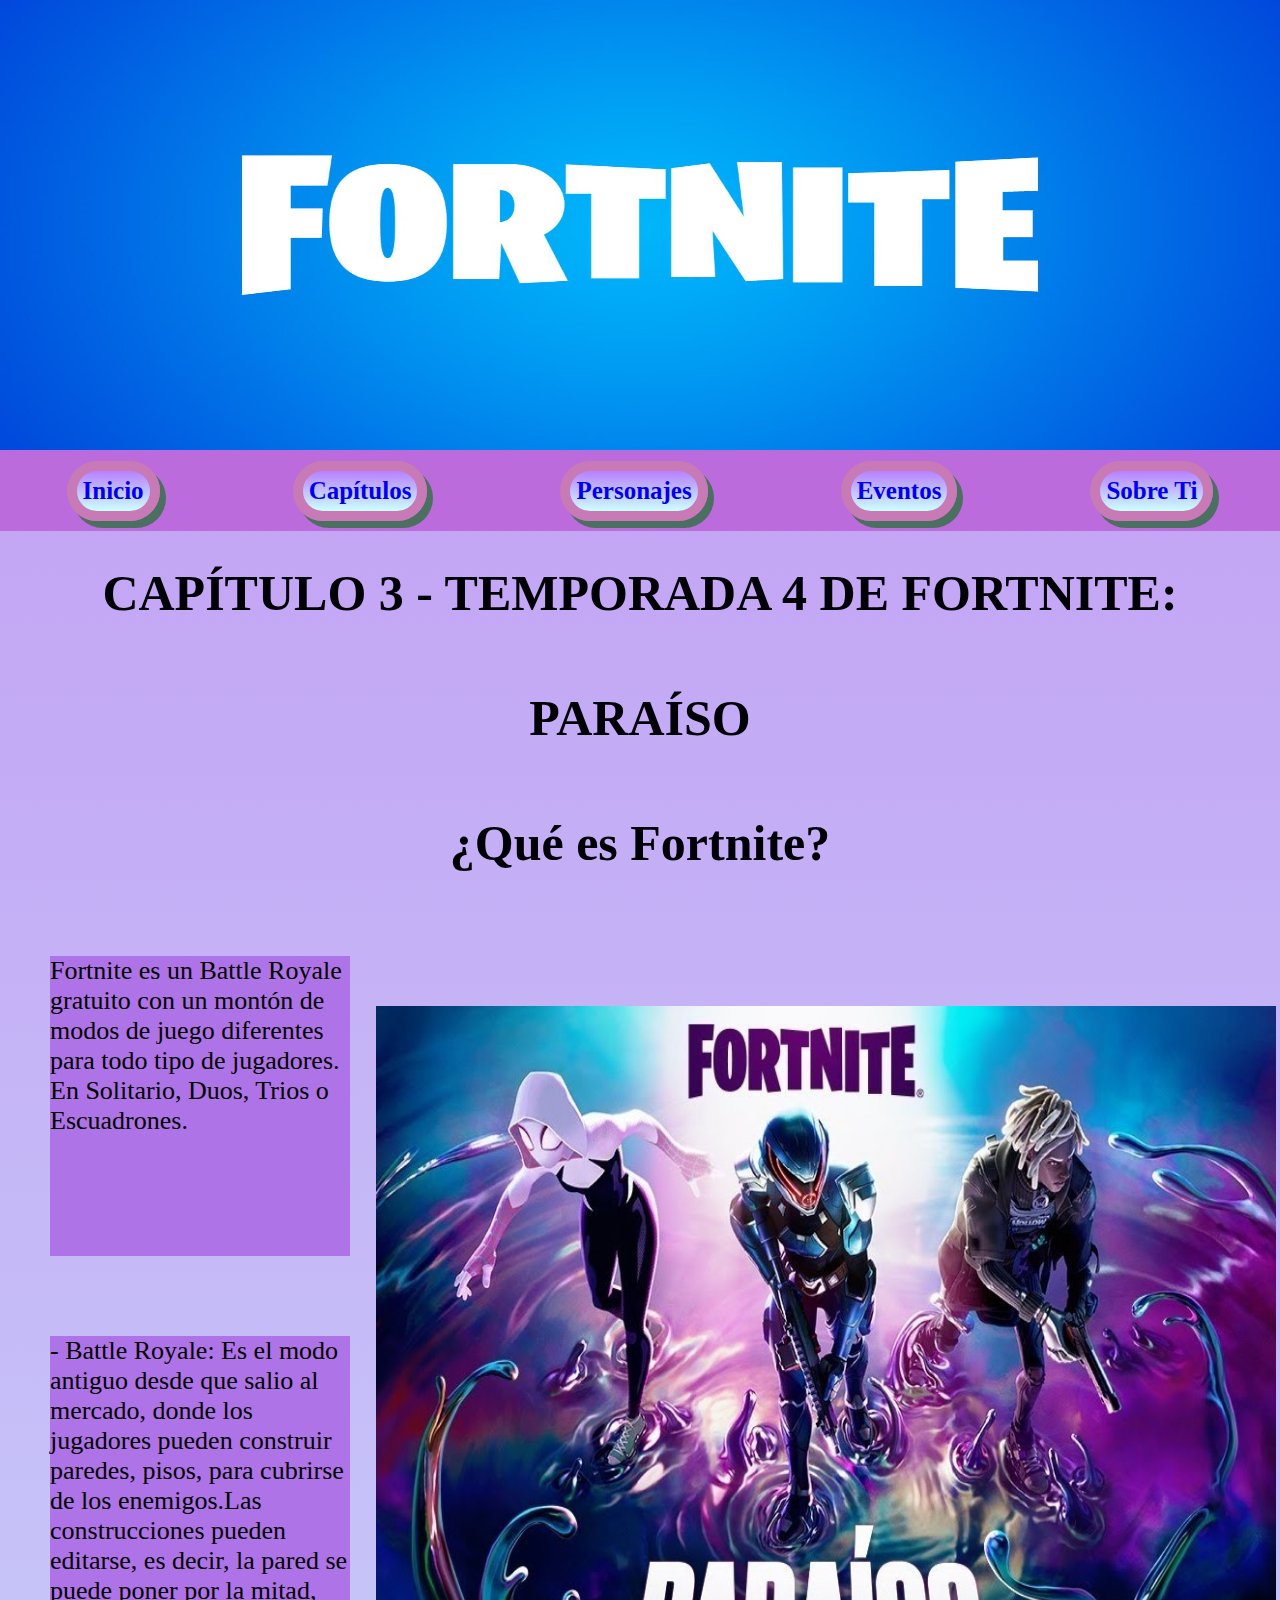
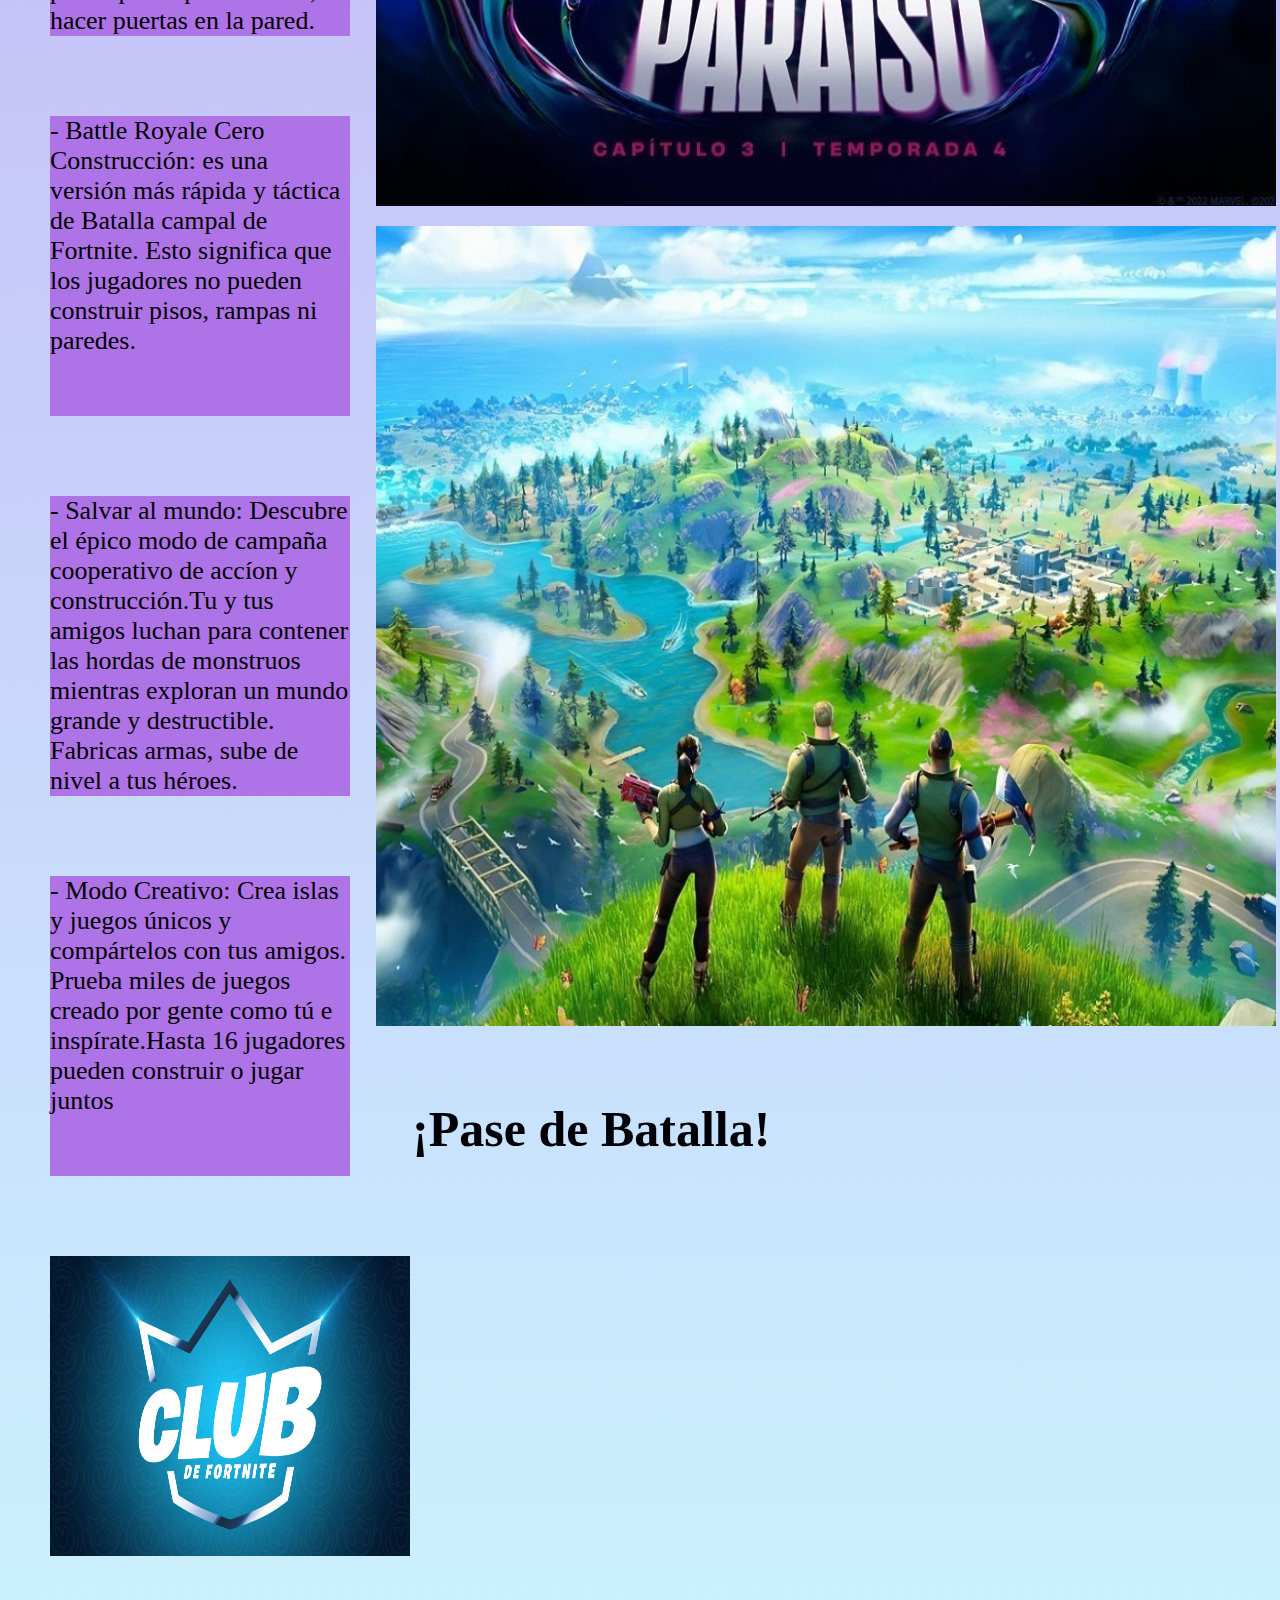
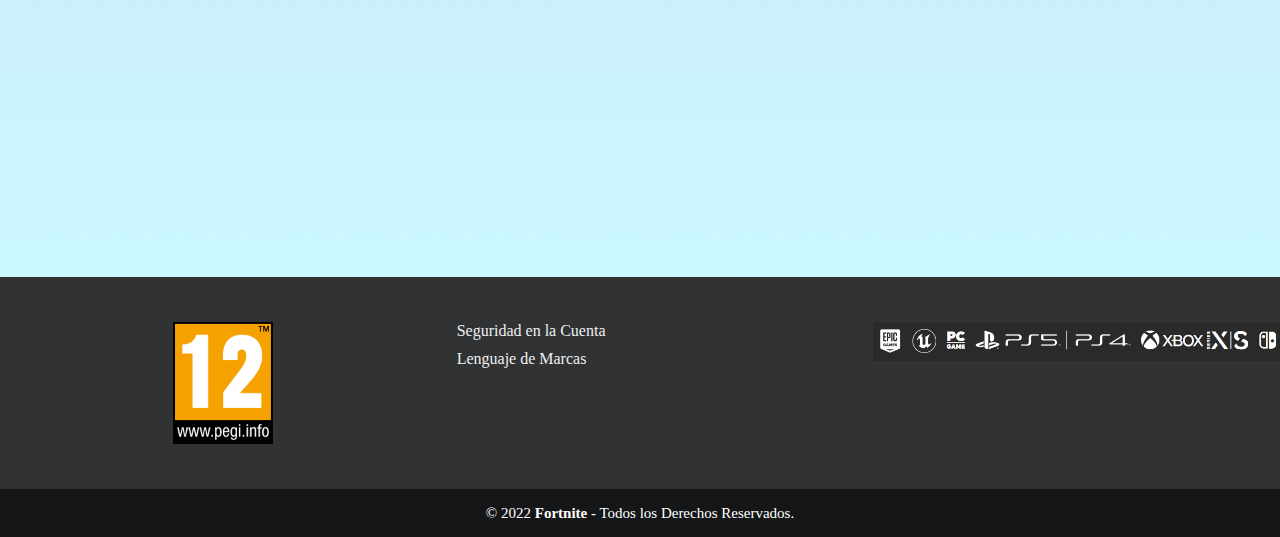
<file: index.html>
<!DOCTYPE html>
<html lang="es">
<head>
    <meta charset="UTF-8">
    <meta http-equiv="X-UA-Compatible" content="IE=edge">
    <meta name="viewport" content="width=device-width, initial-scale=1.0">
    <title>Fortnite</title>
    <link rel="stylesheet" href="./styles/style.css">
</head>
<body>
    <header>
        <img src="./images/nombre_fortnite.jpg"></img>
    </header>
    <nav class="navegacion">
        <p class="efectosnav"><a href="index.html">Inicio</a></p>
        <p class="efectosnav"><a href="capitulos.html">Capítulos</a></p>
        <p class="efectosnav"><a href="personajes.html">Personajes</a></p>
        <p class="efectosnav"><a href="eventos.html">Eventos</a></p>
        <p class="efectosnav"><a href="sobreti.html">Sobre Ti</a></p>
    </nav>
    <h1>CAPÍTULO 3 - TEMPORADA 4 DE FORTNITE: PARAÍSO</h1>
    <h1>¿Qué es Fortnite?</h1>
    <section class="principal">
        <article class="izquierdo">
            <div class="hijoizquierdo">Fortnite es un Battle Royale gratuito con un montón de modos de juego
                diferentes para todo tipo de jugadores. En Solitario, Duos, Trios o Escuadrones.</div>
            <div class="hijoizquierdo">- Battle Royale: Es el modo antiguo desde que salio al mercado,
                donde los jugadores pueden construir paredes, pisos, para cubrirse de los enemigos.Las construcciones
                pueden editarse,
                es decir, la pared se puede poner por la mitad, hacer puertas en la pared.</div>
            <div class="hijoizquierdo">- Battle Royale Cero Construcción: es una versión más rápida y
                táctica de Batalla campal de Fortnite. Esto significa que los jugadores no pueden construir pisos,
                rampas ni paredes.</div>
            <div class="hijoizquierdo">- Salvar al mundo: Descubre el épico modo de campaña cooperativo de accíon y
                construcción.Tu y tus amigos luchan para contener las
                hordas de monstruos mientras exploran un mundo grande y destructible. Fabricas armas, sube de nivel a
                tus héroes.</div>
            <div class="hijoizquierdo">- Modo Creativo: Crea islas y juegos únicos y compártelos con tus amigos.
                Prueba miles de juegos creado por gente como tú e inspírate.Hasta 16 jugadores pueden construir o jugar
                juntos</div>
            <div class="hijoizquierdo"> <img src="./images/club-fortnite.jpg"></img></div>
        </article>
        <article class="central">
            <div class="hijocentral"><img src="./images/paraisoo.jpg"></img></div>
            <picture>
                <source srcset="./images/personajes_mapa.jpg">
            </picture>
            <div class="hijocentral"><img src="./images/personajes_mapa.jpg"></img></div>
            <h2>¡Pase de Batalla!</h2>
            <div class="hijocentral2"><iframe width="560" height="315"
                    src="https://www.youtube.com/embed/FjkUfrZvFVY?autoplay=1" title="YouTube video player"
                    frameborder="0"
                    allow="accelerometer; autoplay; clipboard-write; encrypted-media; autoplay; gyroscope; picture-in-picture"
                    allowfullscreen></iframe></div>
        </article>
    </section>
    <footer class="pie-pagina">
        <div class="grupo-1">
            <div class="box">
                <figure>
                    <a href="#">
                        <img src="./images/pegi-12.png" alt="Logo de pegi-12">
                    </a>
                </figure>
            </div>
            <div class="box">
                <p>Seguridad en la Cuenta</p>
                <p>Lenguaje de Marcas</p>
            </div>
            <div class="box">
                <div class="red-social">
                    <img src="./images/iconos-play.png" alt="iconos"></img>
                </div>
            </div>
        </div>
        <div class="grupo-2">
            <small>&copy; 2022 <b>Fortnite</b> - Todos los Derechos Reservados.</small>
        </div>
    </footer>
</body>

</html>
</file>
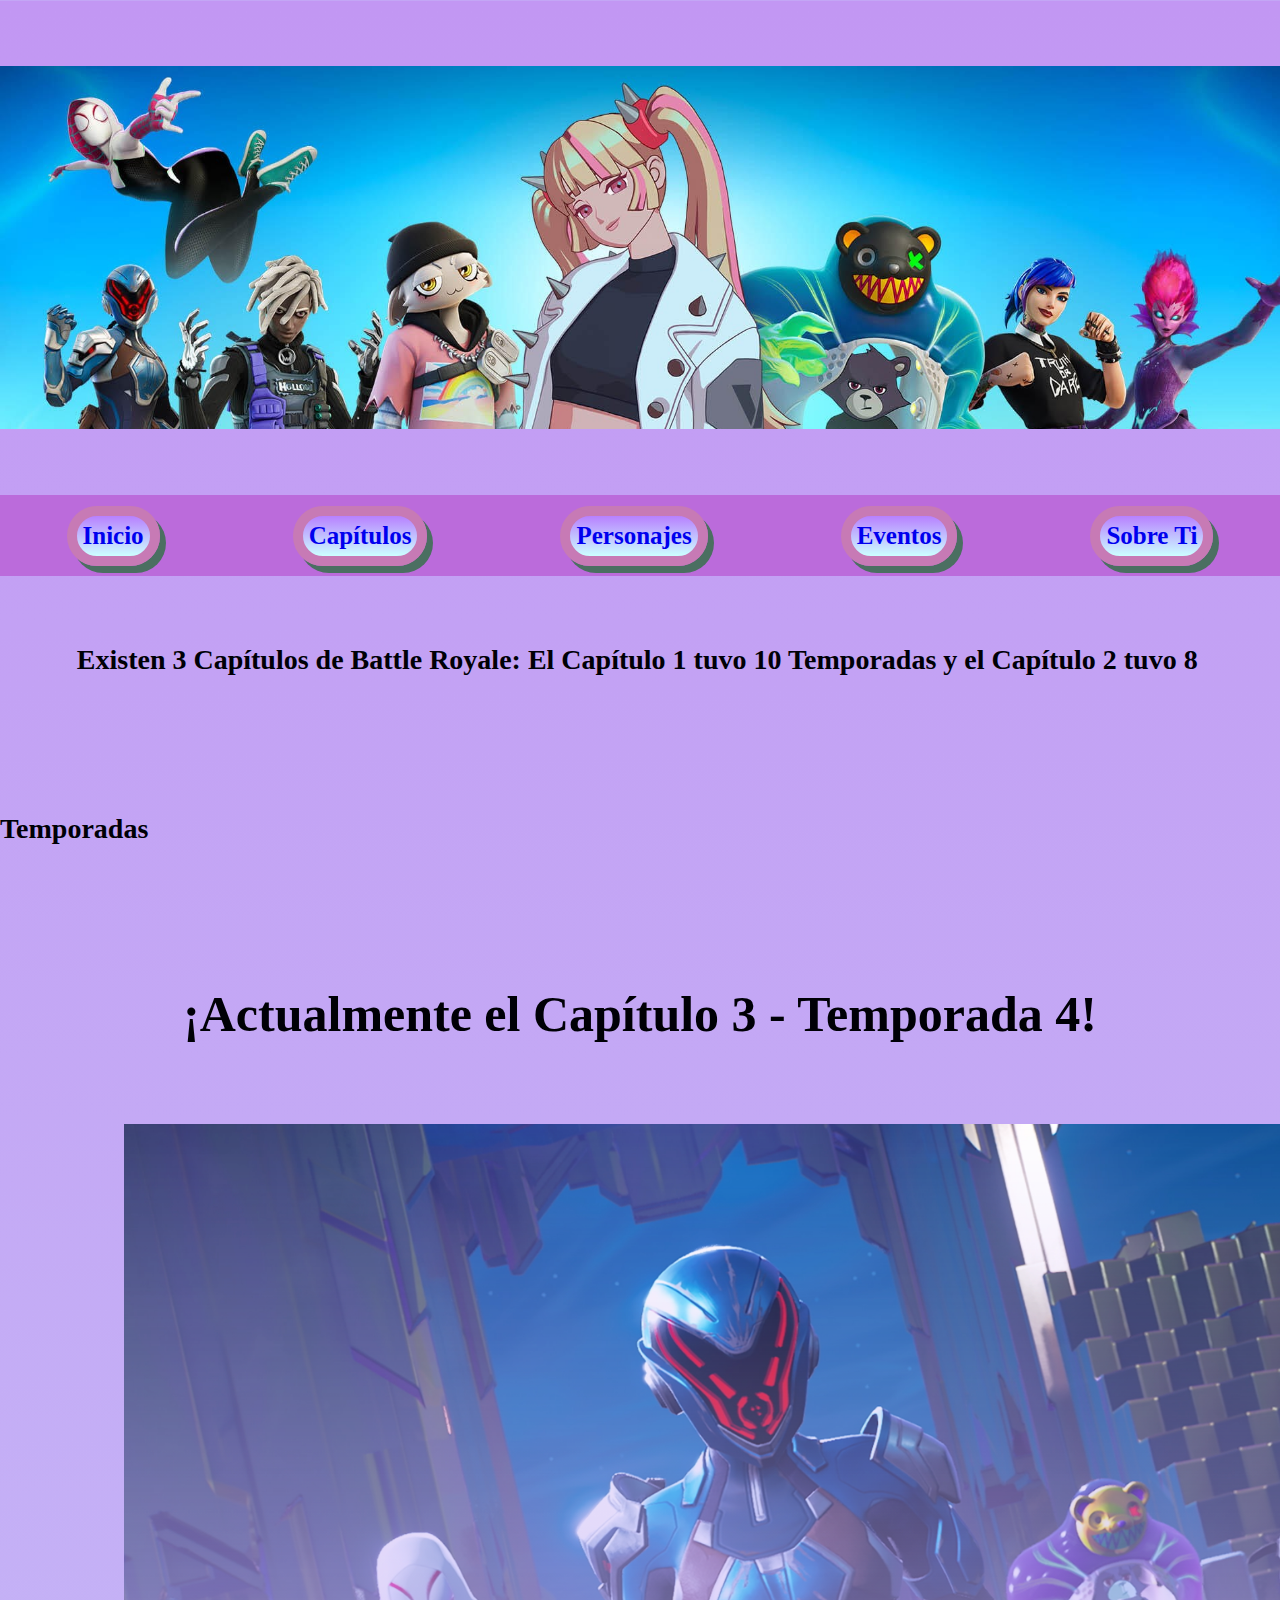
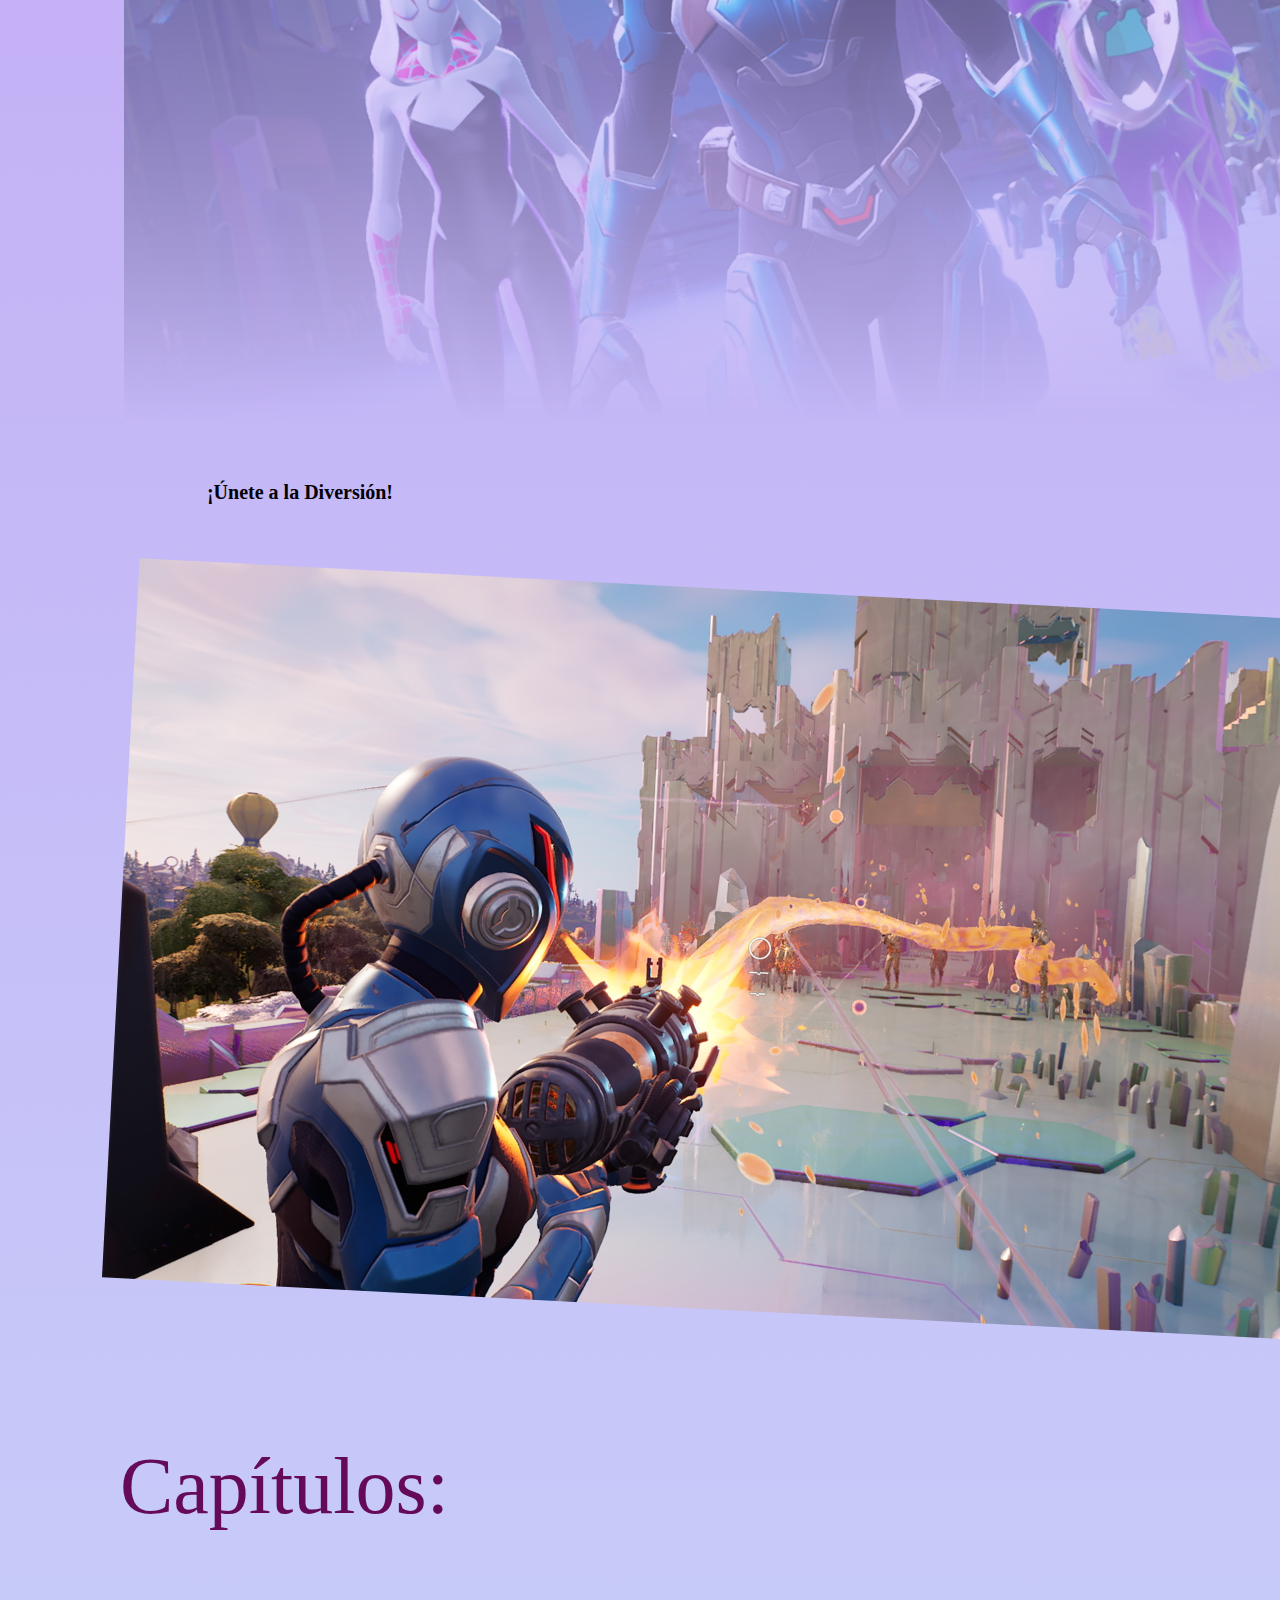
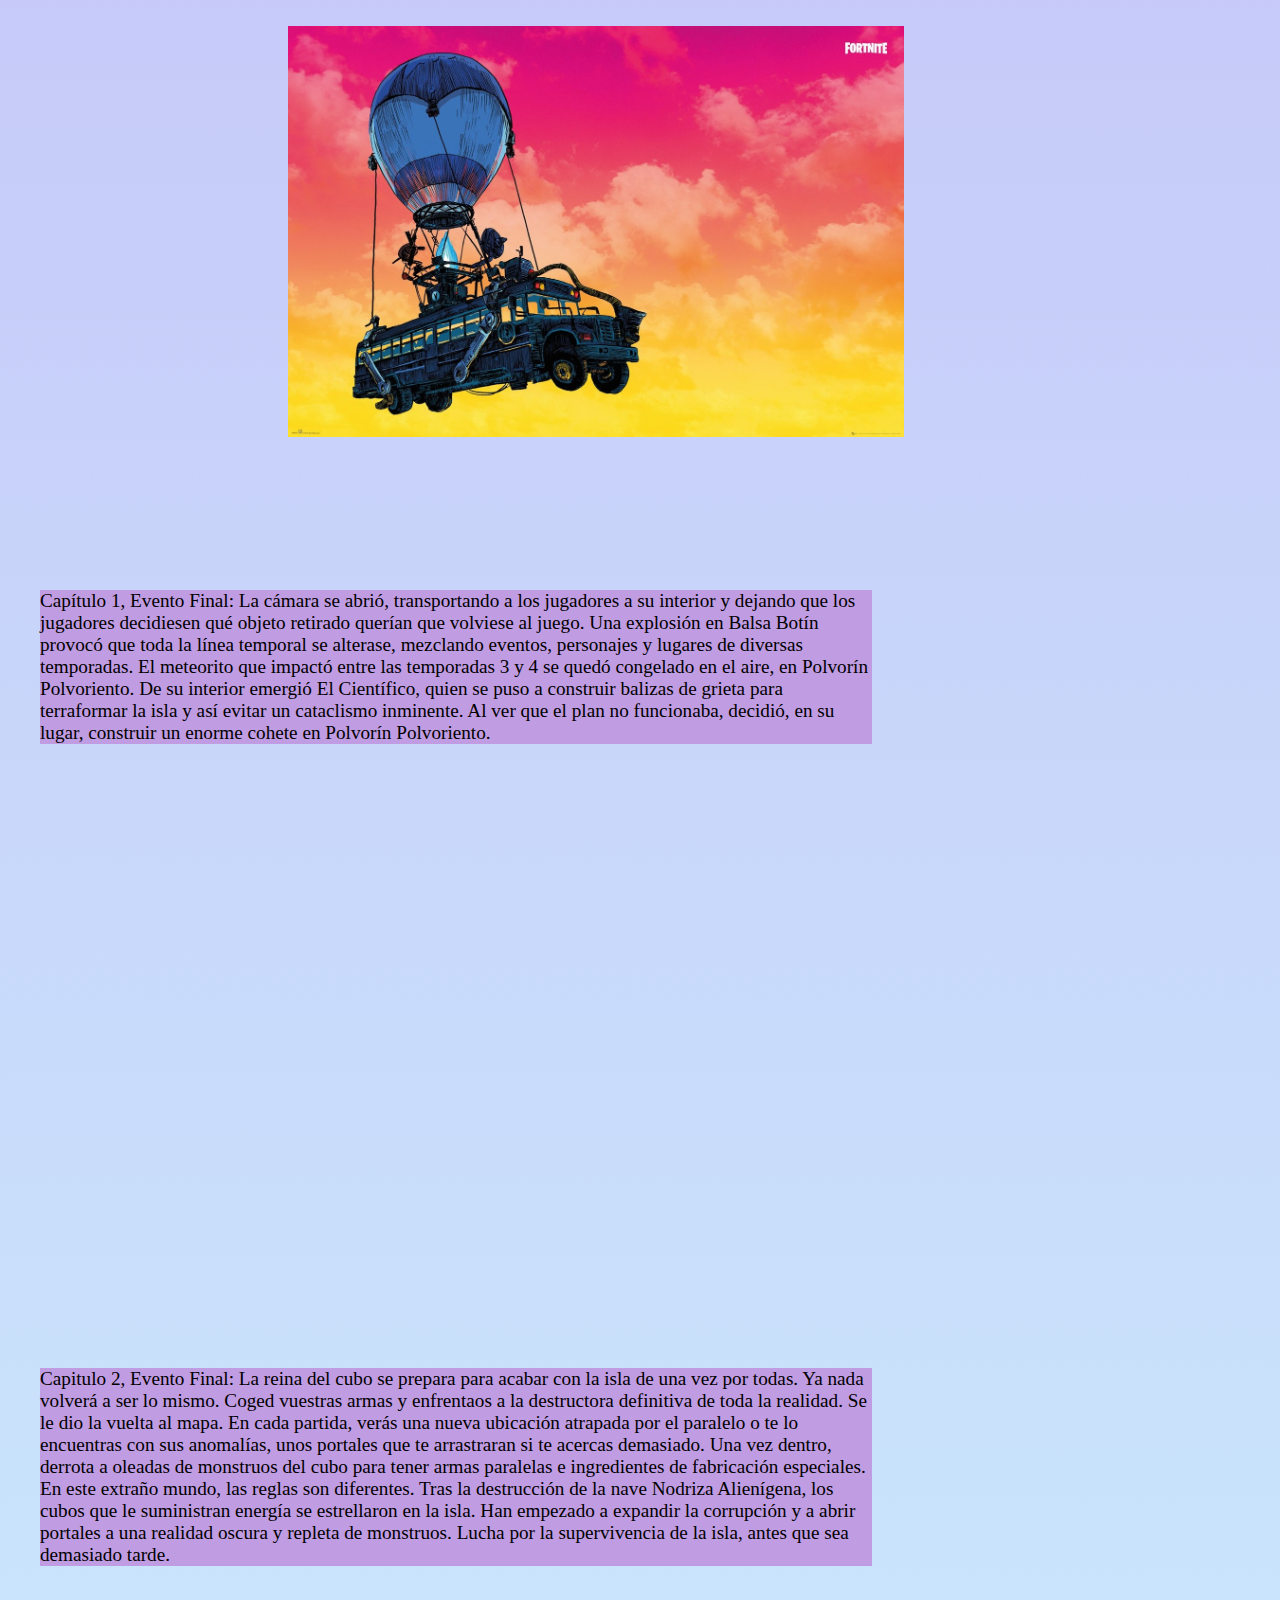
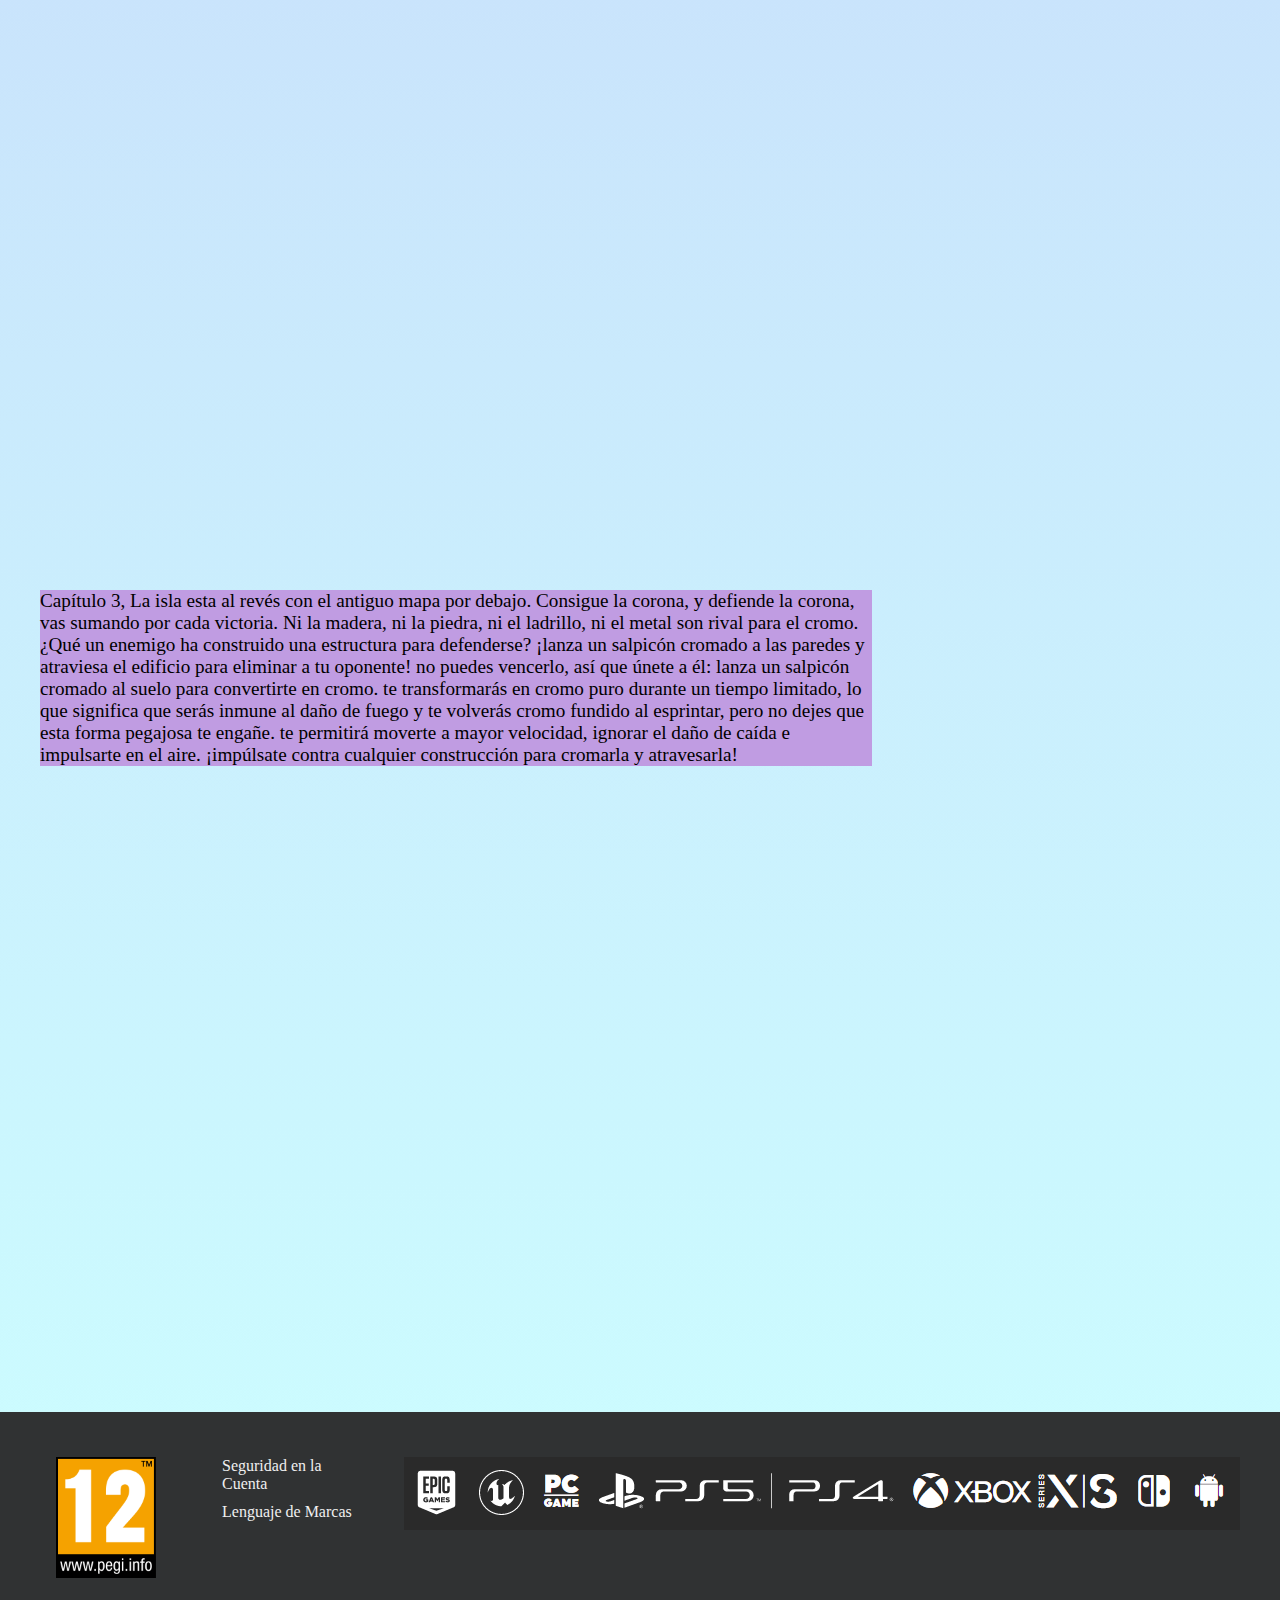
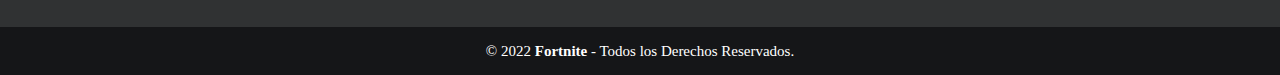
<file: capitulos.html>
<!DOCTYPE html>
<html lang="es">

<head>
    <meta charset="UTF-8">
    <meta http-equiv="X-UA-Compatible" content="IE=edge">
    <meta name="viewport" content="width=device-width, initial-scale=1.0">
    <title>Capítulos</title>
    <link rel="stylesheet" href="./styles/styleCapitulos.css">
</head>

<body>
    <header> <img src="./images/todos_los_personajes.jpg"></img></header>
    <nav class="navegacion">
        <p class="efectosnav"><a href="index.html">Inicio</a></p>
        <p class="efectosnav"><a href="capitulos.html">Capítulos</a></p>
        <p class="efectosnav"><a href="personajes.html">Personajes</a></p>
        <p class="efectosnav"><a href="eventos.html">Eventos</a></p>
        <p class="efectosnav"><a href="sobreti.html">Sobre Ti</a></p>
    </nav>
    <h>Existen 3 Capítulos de Battle Royale: El Capítulo 1 tuvo 10 Temporadas y el Capítulo 2 tuvo 8 Temporadas</h>
    <h1>¡Actualmente el Capítulo 3 - Temporada 4!</h1>
    <section class="principal">
        <div class="hijoprincipal"><img src="./images/personajes_caminando.jpg"></div>
        <h2>¡Únete a la Diversión!</h2>
        <div class="hijoprincipal1"><img src="./images/personaje_disparando.jpg"></div>
        <div class="words">
            <span>Capítulos:</span>
            <span><img src="./images/autobus.jpg"></span>
        </div>
        <article class="izquierdo">
            <div class="hijoizquierdo">
                <p>Capítulo 1, Evento Final: La cámara se abrió, transportando a los jugadores a su
                    interior y dejando que los jugadores decidiesen qué objeto retirado querían que volviese al juego.
                    Una
                    explosión en
                    Balsa Botín provocó que toda la línea temporal se alterase,
                    mezclando eventos, personajes y lugares de diversas temporadas. El meteorito que impactó entre las
                    temporadas 3 y 4 se quedó congelado en el aire, en Polvorín Polvoriento.
                    De su interior emergió El Científico, quien se puso a construir balizas de grieta para terraformar
                    la
                    isla y así evitar un cataclismo inminente.
                    Al ver que el plan no funcionaba, decidió, en su lugar, construir un enorme cohete en Polvorín
                    Polvoriento.</p>
            </div>
            <div class="hijocderecha"><iframe width="560" height="315" src="https://www.youtube.com/embed/Hcb87aXNQ50"
                    title="YouTube video player" frameborder="0" allow="accelerometer; autoplay; clipboard-write;
                 encrypted-media; gyroscope; picture-in-picture" allowfullscreen></iframe></div>
            <div class="hijoizquierdo">
                <p>Capitulo 2, Evento Final: La reina del cubo se prepara para acabar con la isla de
                    una vez por todas. Ya nada volverá a ser lo mismo.
                    Coged vuestras armas y enfrentaos a la destructora definitiva de toda la realidad. Se le dio la
                    vuelta
                    al mapa.
                    En cada partida, verás una nueva ubicación atrapada por el paralelo o te lo encuentras con sus
                    anomalías, unos portales que te arrastraran si
                    te acercas demasiado. Una vez dentro, derrota a oleadas de monstruos
                    del cubo para tener armas paralelas e ingredientes de fabricación especiales. En este extraño mundo,
                    las
                    reglas son diferentes. Tras la destrucción
                    de la nave Nodriza Alienígena, los cubos que le suministran energía se estrellaron en la isla. Han
                    empezado a expandir la corrupción y
                    a abrir portales a una realidad oscura y repleta de monstruos. Lucha por la supervivencia de la
                    isla,
                    antes que sea demasiado tarde.</p>
            </div>
            <div class="hijocderecha"><iframe width="560" height="315" src="https://www.youtube.com/embed/aPl3akoOa00"
                    title="YouTube video player" frameborder="0" allow="accelerometer; autoplay; clipboard-write;
                  encrypted-media; gyroscope; picture-in-picture" allowfullscreen></iframe></div>
            <div class="hijoizquierdo">
                <p>Capítulo 3, La isla esta al revés con el antiguo mapa por debajo. Consigue la
                    corona, y defiende la corona, vas sumando por
                    cada victoria. Ni la madera, ni la piedra, ni el ladrillo, ni el metal son rival para el cromo. ¿Qué
                    un
                    enemigo ha construido una estructura para defenderse?
                    ¡lanza un salpicón cromado a las paredes y atraviesa el edificio para eliminar a tu oponente!
                    no puedes vencerlo, así que únete a él: lanza un salpicón cromado al suelo para convertirte en
                    cromo. te
                    transformarás en cromo puro durante un tiempo limitado,
                    lo que significa que serás inmune al daño de fuego y te volverás cromo fundido al esprintar, pero no
                    dejes que esta forma pegajosa te engañe. te permitirá moverte a mayor velocidad,
                    ignorar el daño de caída e impulsarte en el aire. ¡impúlsate contra cualquier construcción para
                    cromarla
                    y atravesarla!</p>
            </div>
            <div class="hijocderecha"><iframe width="560" height="315" src="https://www.youtube.com/embed/XlIqHTKxGTo"
                    title="YouTube video player" frameborder="0" allow="accelerometer; autoplay; clipboard-write;
             encrypted-media; gyroscope; picture-in-picture" allowfullscreen></iframe></div>
            </div>
        </article>
        <article class="central">
        </article>
        <article class="derecha">
        </article>
        </article>
    </section>
    <footer class="pie-pagina">
        <div class="grupo-1">
            <div class="box">
                <figure>
                    <a href="#">
                        <img src="./images/pegi-12.png" alt="Logo de pegi-12">
                    </a>
                </figure>
            </div>
            <div class="box">
                <p>Seguridad en la Cuenta</p>
                <p>Lenguaje de Marcas</p>
            </div>
            <div class="box">
                <div class="red-social">
                    <img src="./images/iconos-play.png" alt="iconos"></img>
                </div>
            </div>
        </div>
        <div class="grupo-2">
            <small>&copy; 2022 <b>Fortnite</b> - Todos los Derechos Reservados.</small>
        </div>
    </footer>
</body>

</html>
</file>
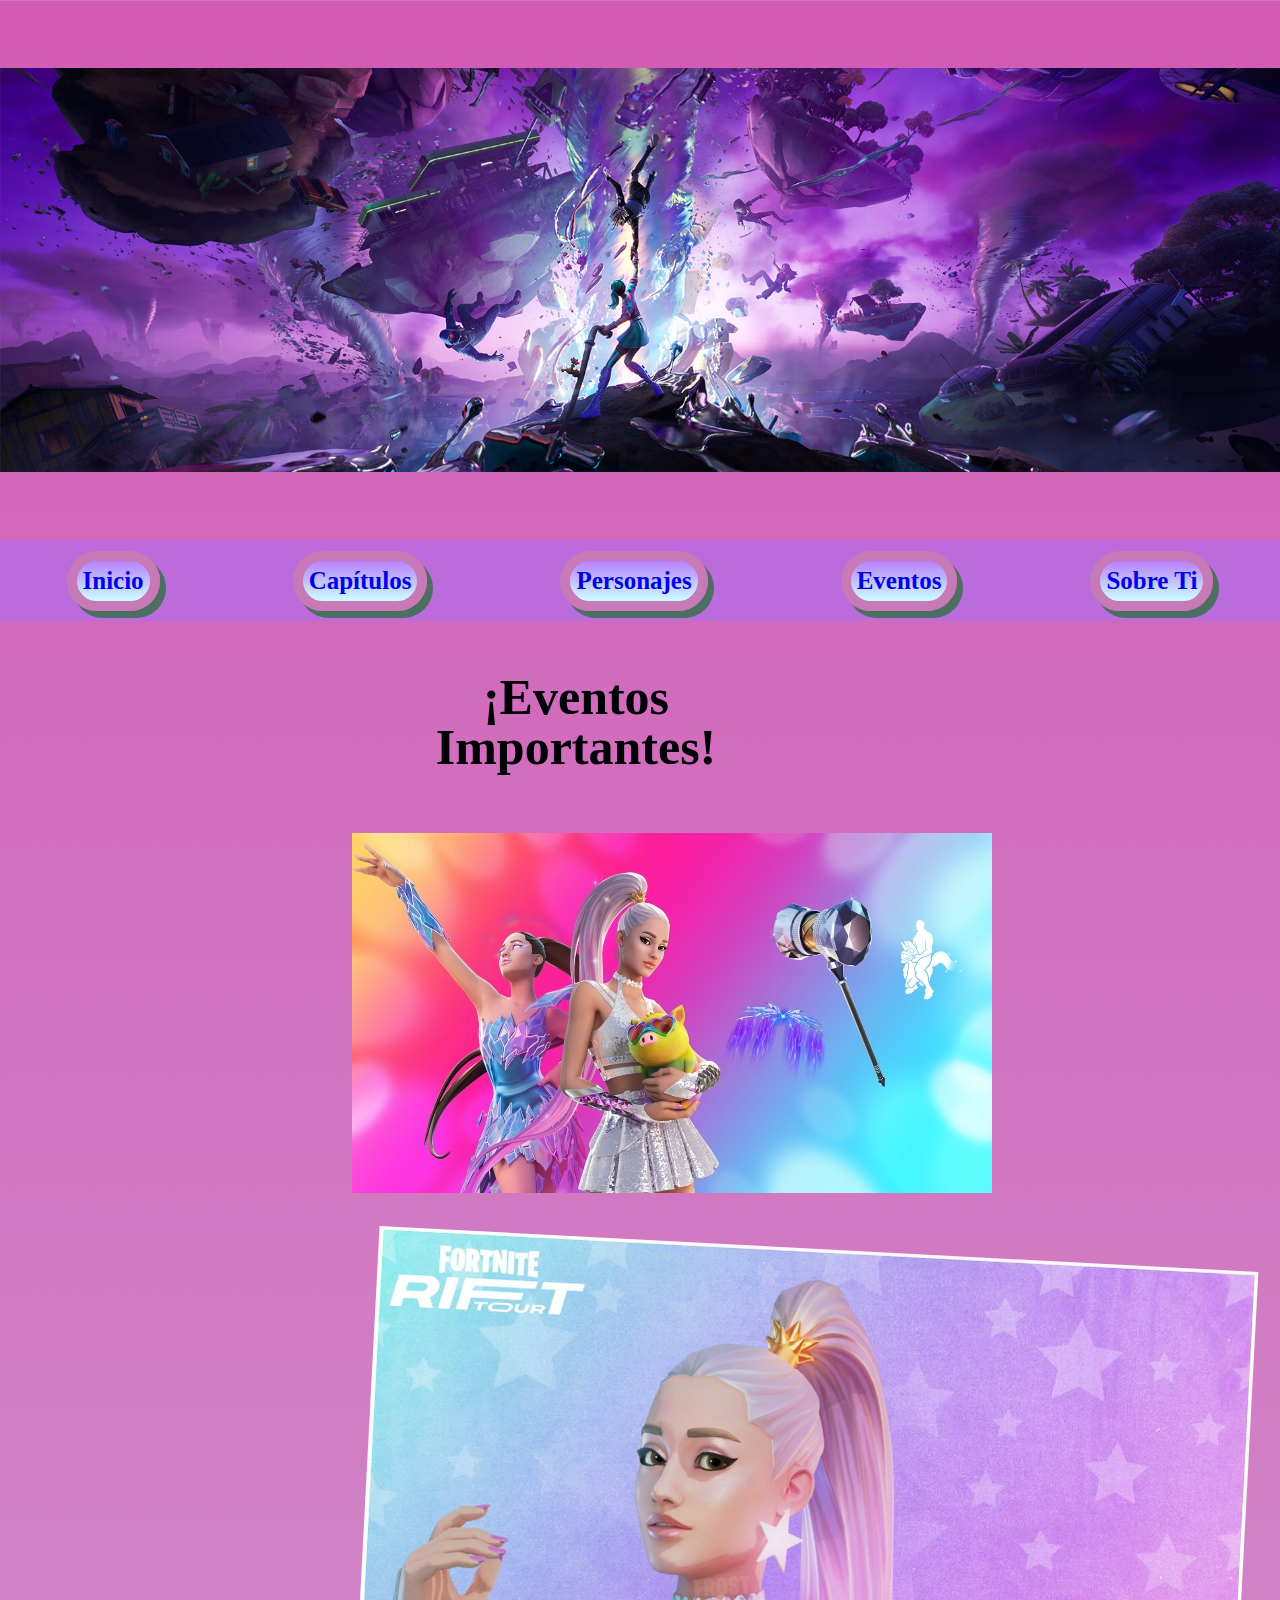
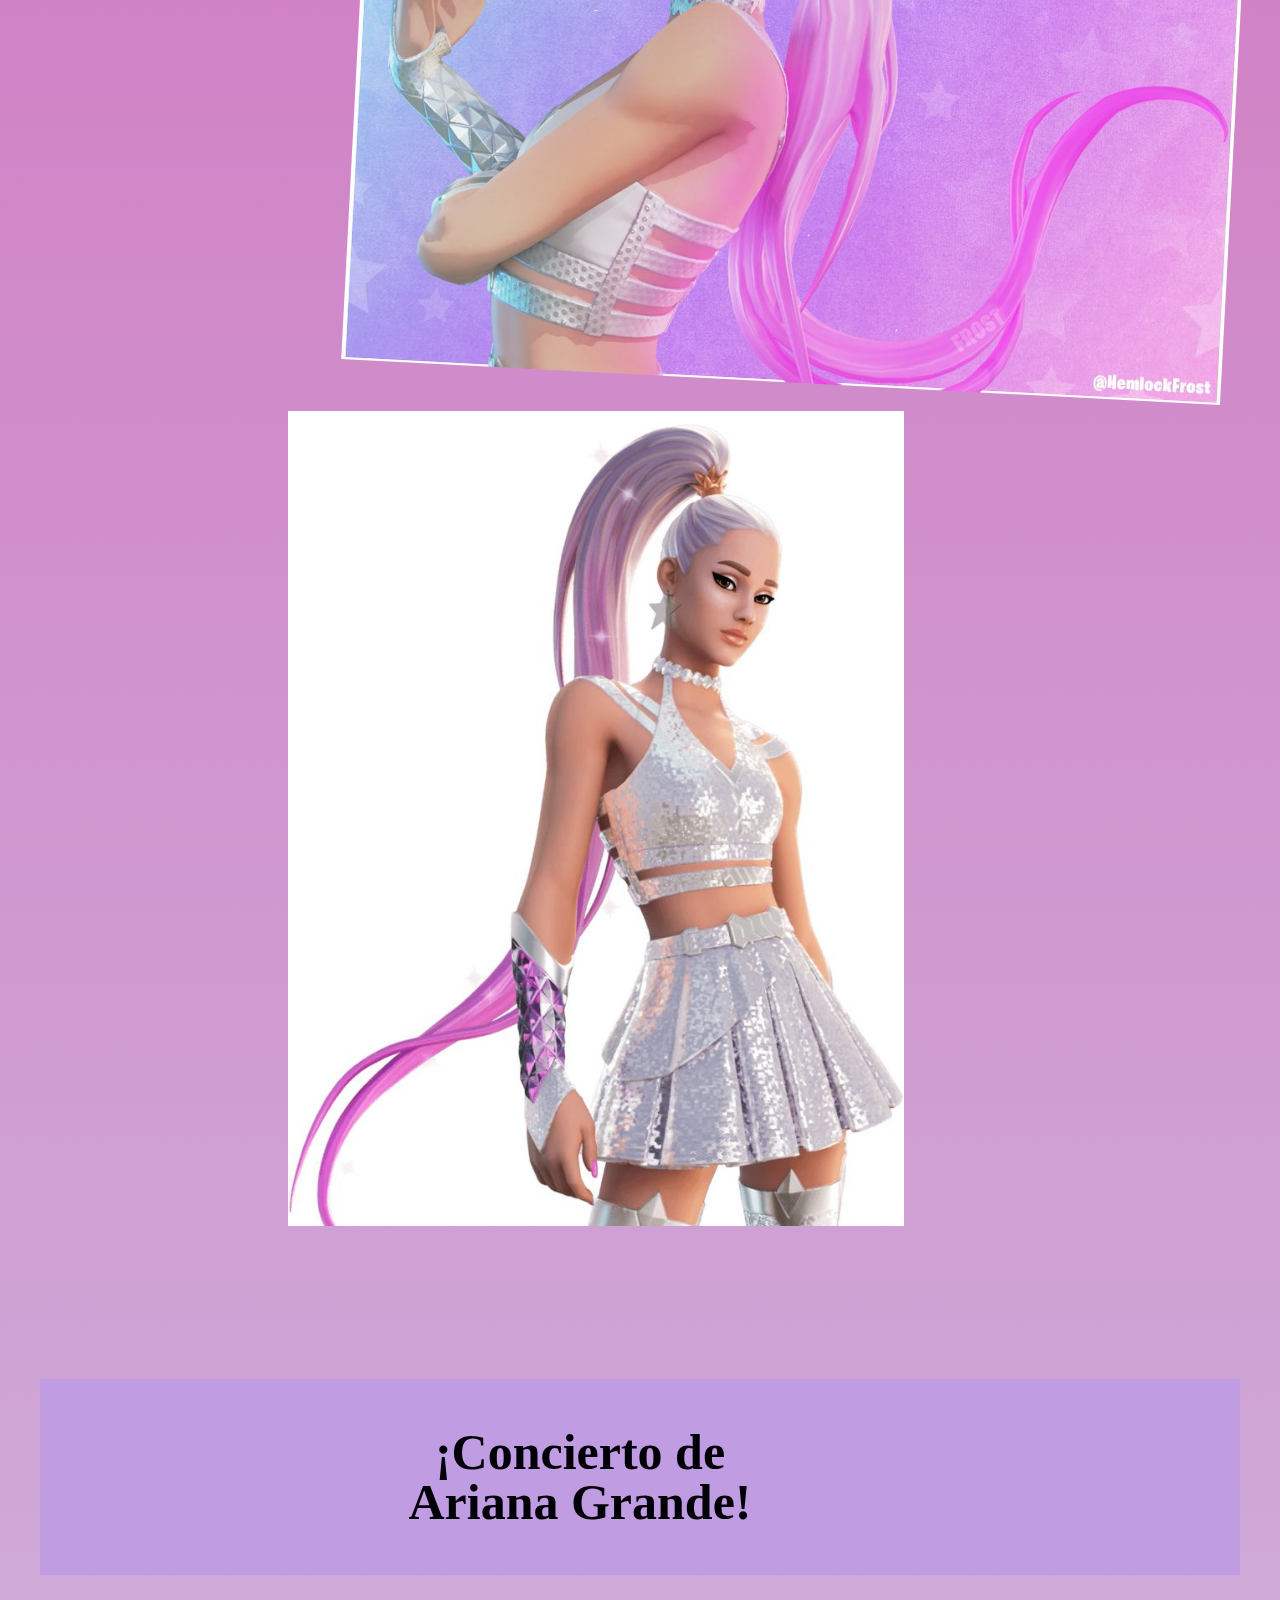
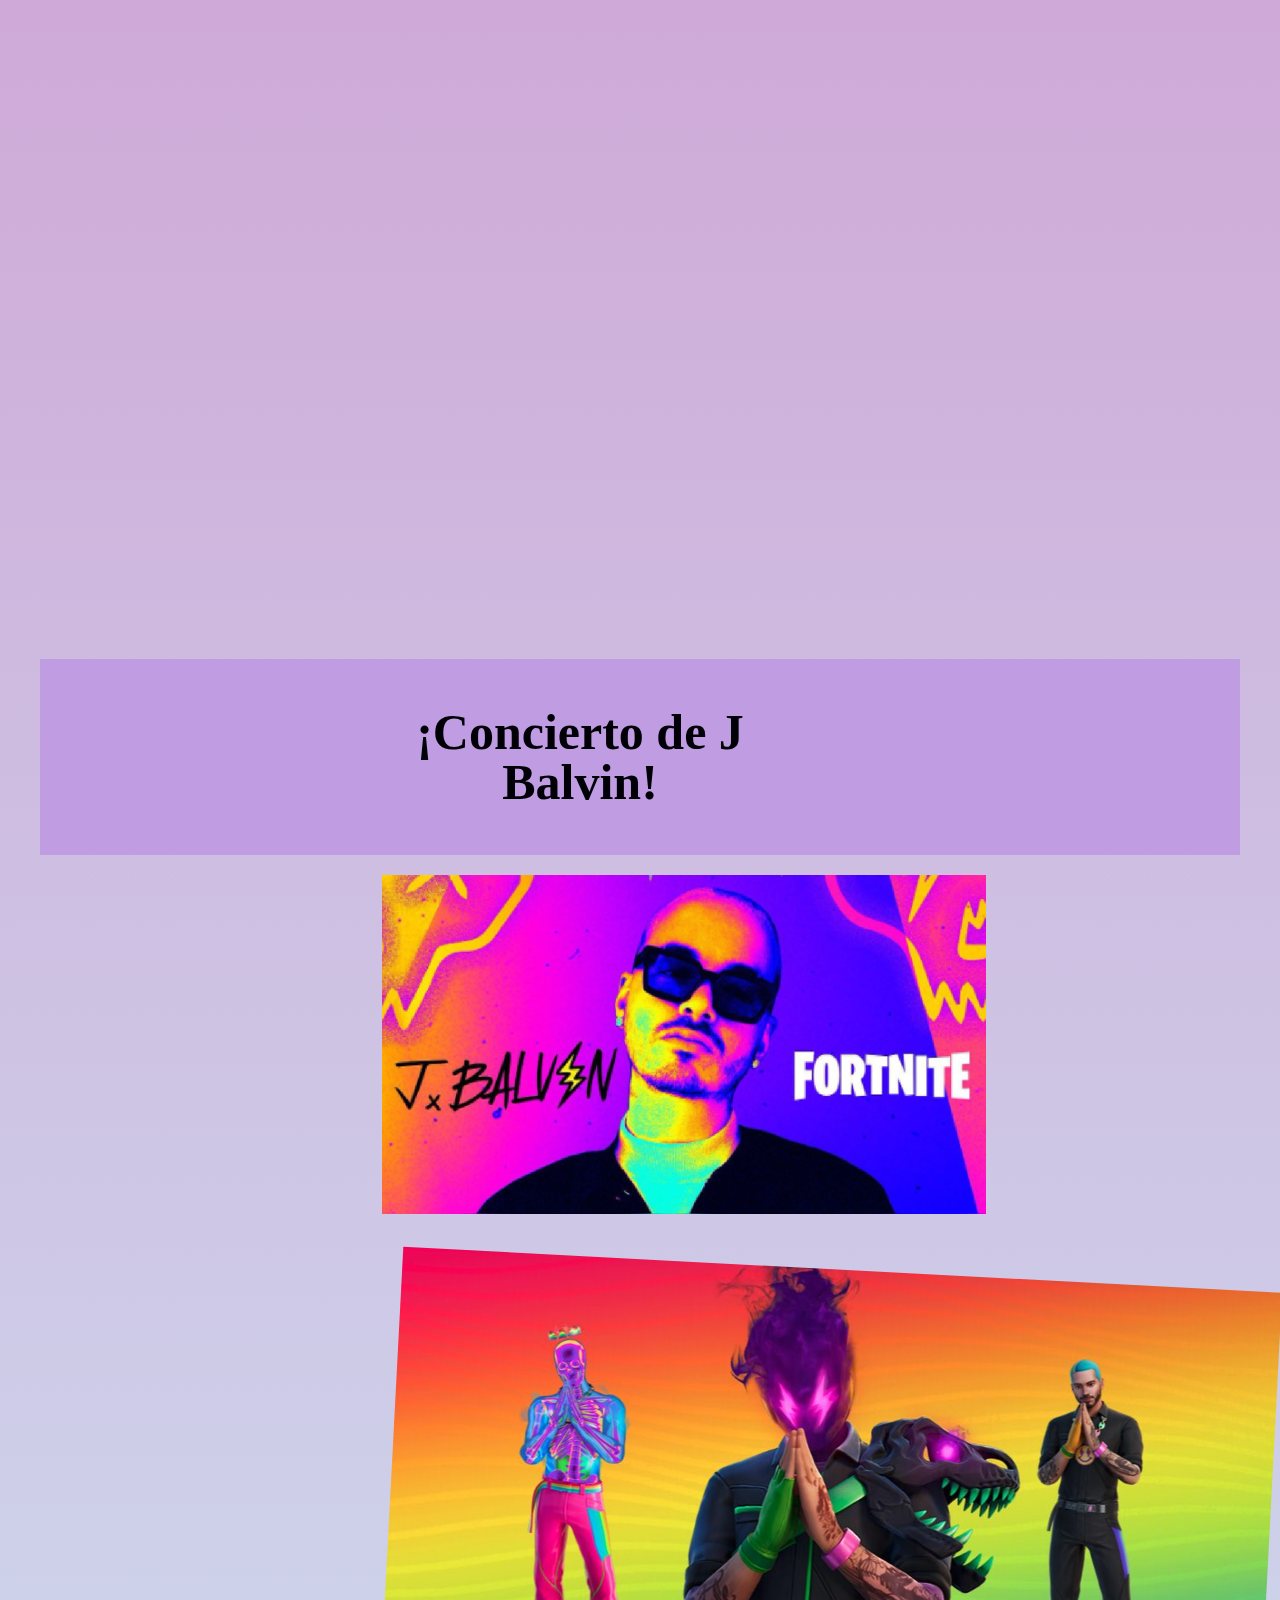
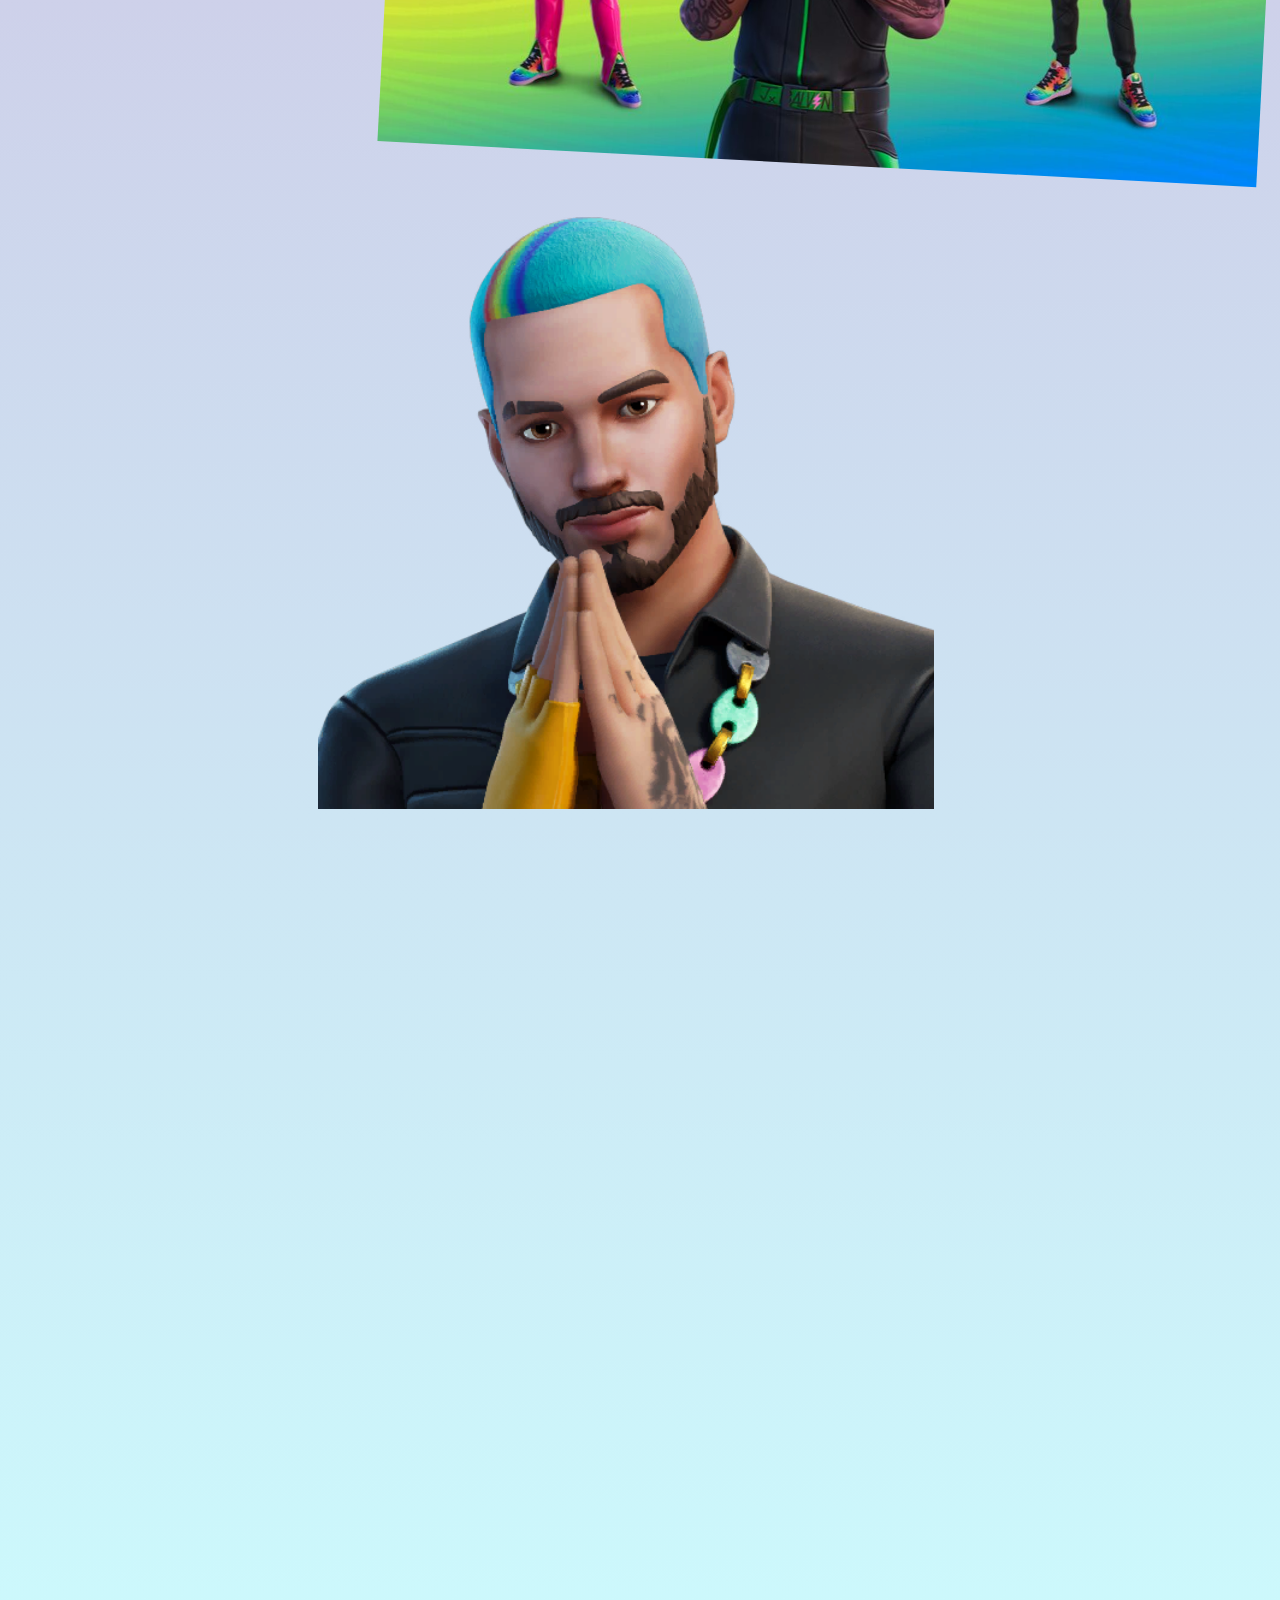
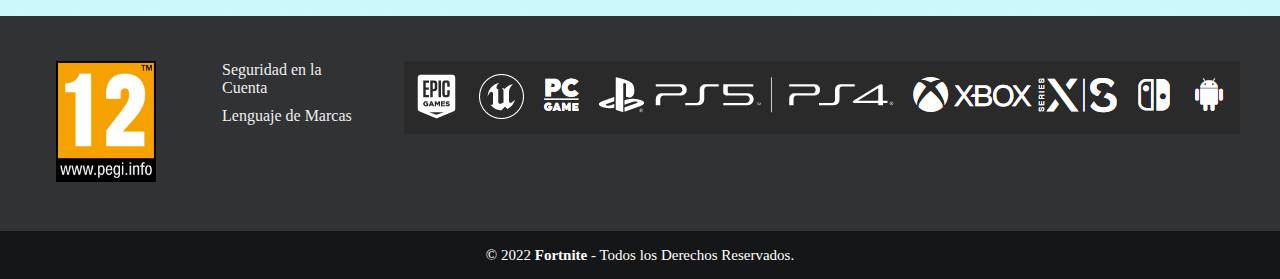
<file: eventos.html>
<!DOCTYPE html>
<html lang="es">

<head>
    <meta charset="UTF-8">
    <meta http-equiv="X-UA-Compatible" content="IE=edge">
    <meta name="viewport" content="width=device-width, initial-scale=1.0">
    <title>Eventos</title>
    <link rel="stylesheet" href="./styles/eventosStyle.css">
</head>

<body>
    <header>
        <img src="./images/fortnite-fracture-chapter-3.jpg"></img>
    </header>
    <nav class="navegacion">
        <p class="efectosnav"><a href="index.html">Inicio</a></p>
        <p class="efectosnav"><a href="capitulos.html">Capítulos</a></p>
        <p class="efectosnav"><a href="personajes.html">Personajes</a></p>
        <p class="efectosnav"><a href="eventos.html">Eventos</a></p>
        <p class="efectosnav"><a href="sobreti.html">Sobre Ti</a></p>
    </nav>
    <h1>¡Eventos Importantes!</h1>
    <section class="principal">
        <div class="hijoprincipal"><img src="./images/ariana-grande.jpg"></img></div>
        <div class="hijoprincipal1"><img src="./images/ariana.jpg"></div>
        <div class="words">
            <span><img src="./images/arianaa.jpg"></span>
        </div>
        <article class="izquierdo">
            <div class="hijoizquierdo">
                <h1>¡Concierto de Ariana Grande!</h1>
            </div>
            <div class="hijocderecha"><iframe width="560" height="315" src="https://www.youtube.com/embed/gGYElBtjytU"
                    title="YouTube video player" frameborder="0"
                    allow="accelerometer; autoplay; clipboard-write; encrypted-media; gyroscope; picture-in-picture"
                    allowfullscreen></iframe></div>
            <div class="hijoizquierdo">
                <h1>¡Concierto de J Balvin!</h1>
            </div>
            <section class="principal">
                <div class="hijoprincipal"><img src="./images/jbalvin-transformado.jpg"></img></div>
                <div class="hijoprincipal1"><img src="./images/stilos-jbalvin.jpg"></div>
                <div class="words">
                    <span><img src="./images/jbalvin-cara.png"></span>
                </div>
                <div class="hijocderecha"><iframe width="560" height="315"
                        src="https://www.youtube.com/embed/asE5pjgQtLM" title="YouTube video player" frameborder="0"
                        allow="accelerometer; autoplay; clipboard-write; encrypted-media; gyroscope; picture-in-picture"
                        allowfullscreen></iframe></div>
            </section>
    </section>
    <footer class="pie-pagina">
        <div class="grupo-1">
            <div class="box">
                <figure>
                    <a href="#">
                        <img src="./images/pegi-12.png" alt="Logo de pegi-12">
                    </a>
                </figure>
            </div>
            <div class="box">
                <p>Seguridad en la Cuenta</p>
                <p>Lenguaje de Marcas</p>
            </div>
            <div class="box">
                <div class="red-social">
                    <img src="./images/iconos-play.png" alt="iconos"></img>
                </div>
            </div>
        </div>
        <div class="grupo-2">
            <small>&copy; 2022 <b>Fortnite</b> - Todos los Derechos Reservados.</small>
        </div>
    </footer>

</body>

</html>
</file>
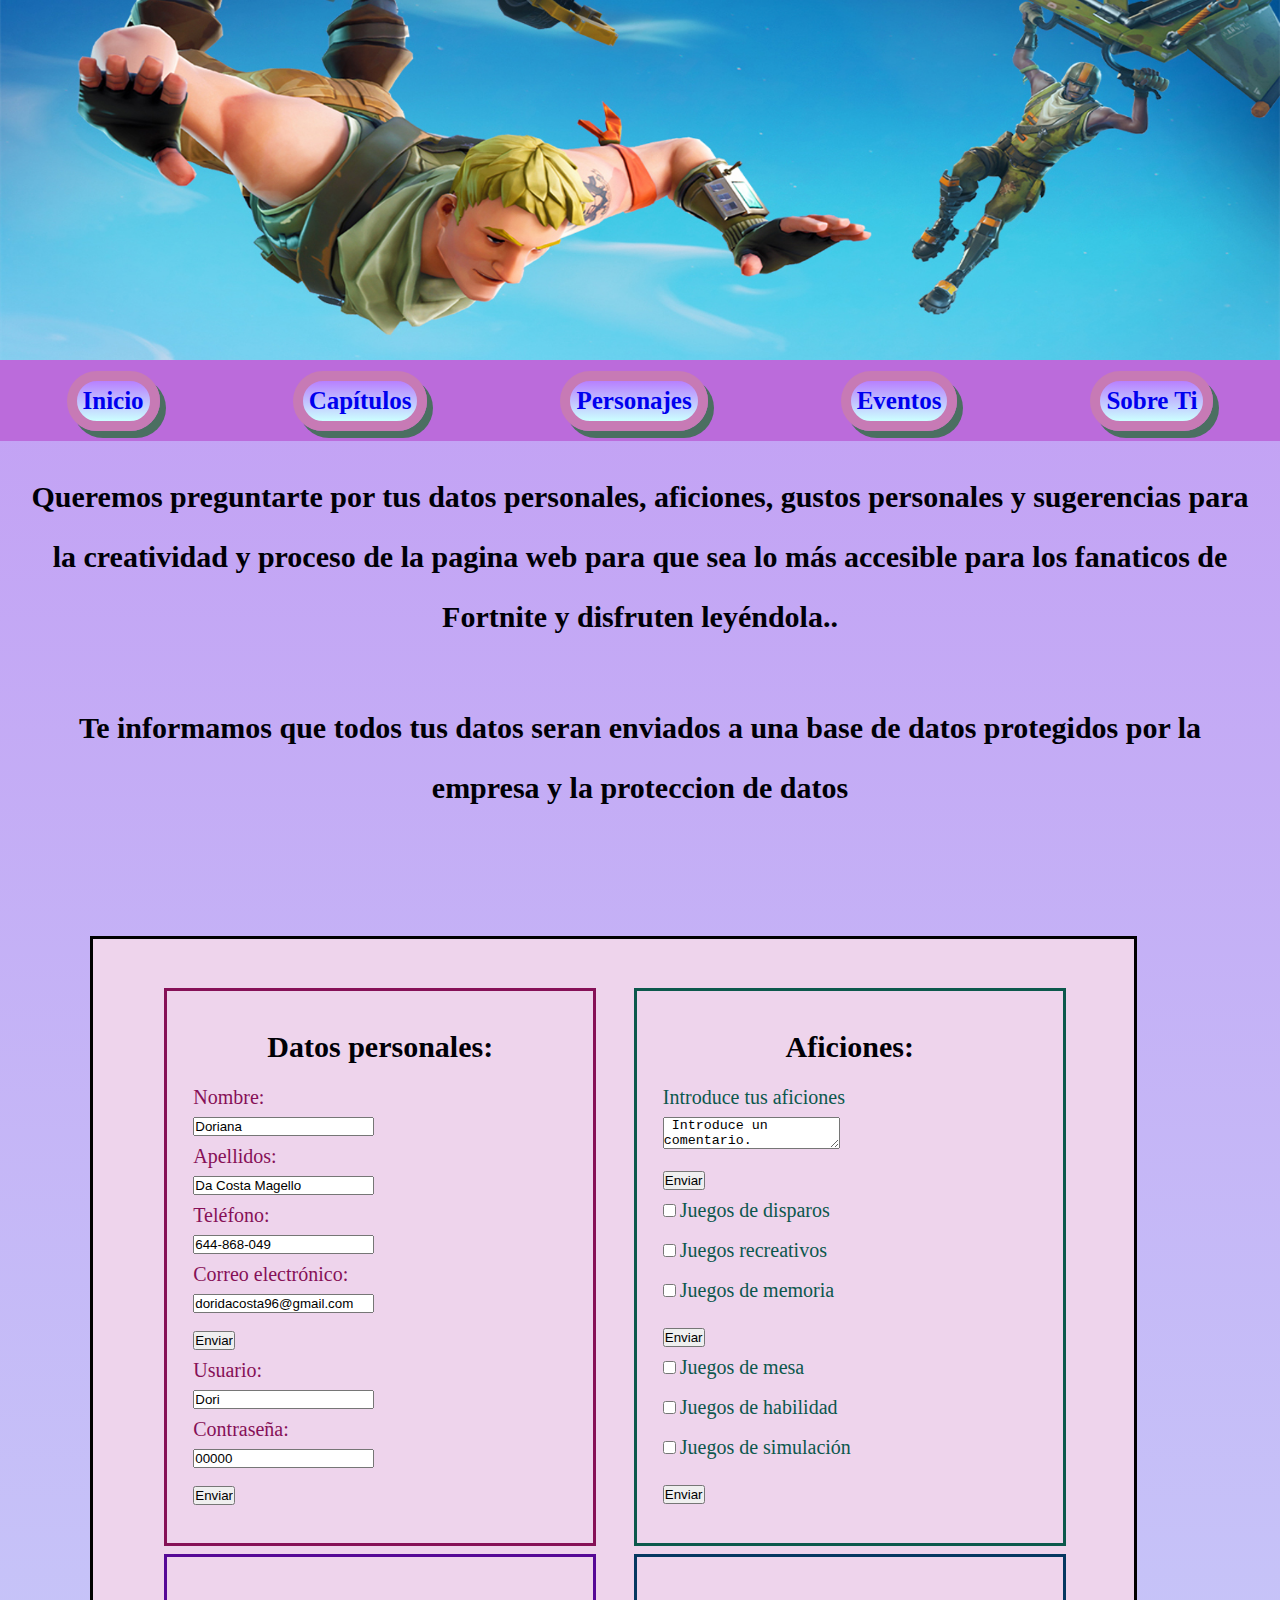
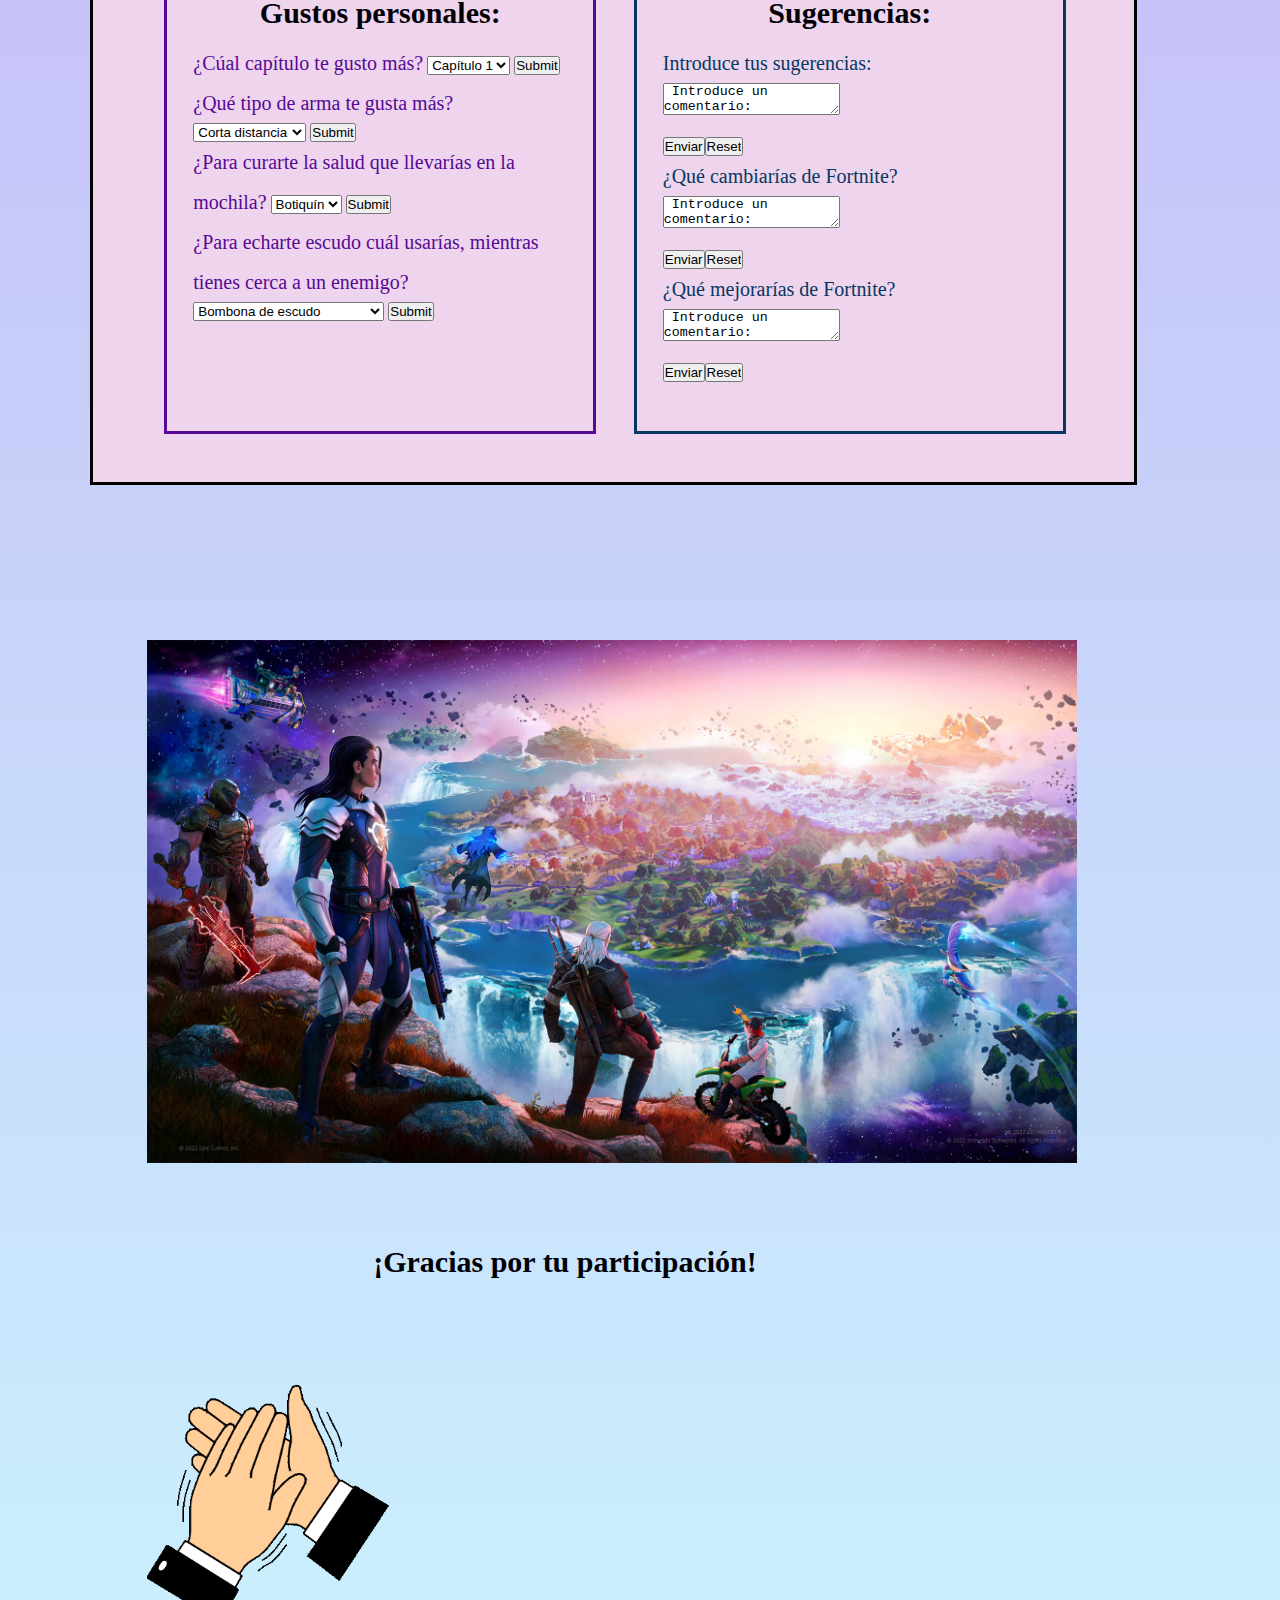
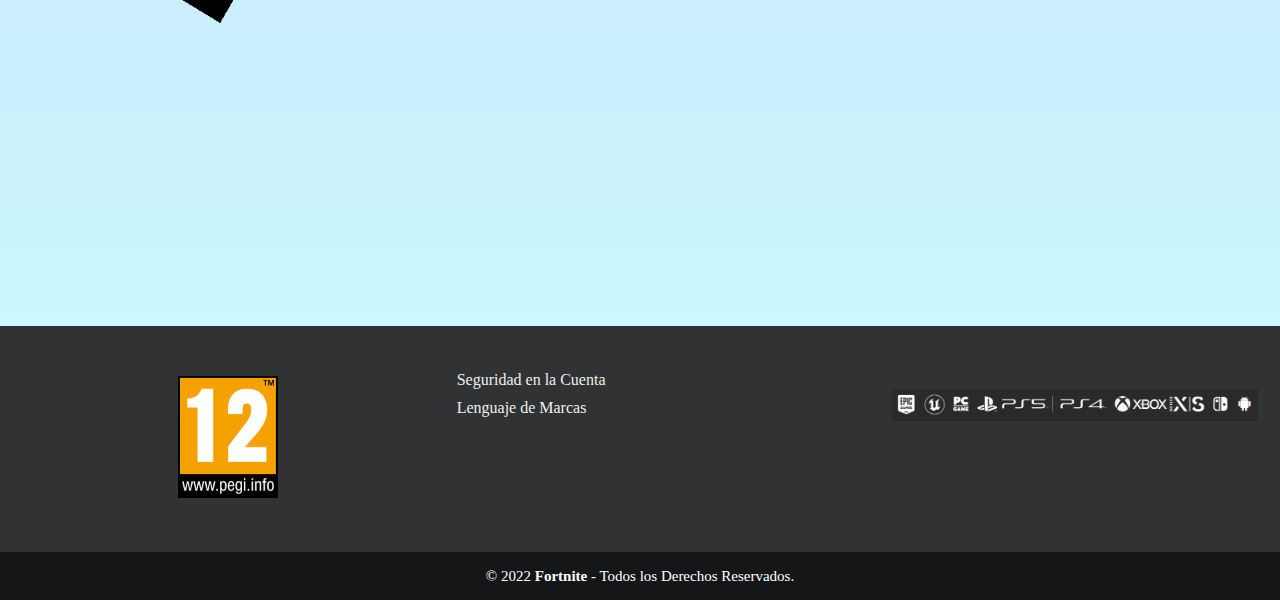
<file: sobreti.html>
<!DOCTYPE html>
<html lang="es">

<head>
  <meta charset="UTF-8">
  <meta http-equiv="X-UA-Compatible" content="IE=edge">
  <meta name="viewport" content="width=device-width, initial-scale=1.0">
  <title>Sobre Ti</title>
  <link rel="stylesheet" href="./styles/sobretiStyle.css">
</head>

<body>
  <header>
    <img src="./images/personaje_cayendo.jpg"></img>
  </header>
  <nav class="navegacion">
    <p class="efectosnav"><a href="index.html">Inicio</a></p>
    <p class="efectosnav"><a href="capitulos.html">Capítulos</a></p>
    <p class="efectosnav"><a href="personajes.html">Personajes</a></p>
    <p class="efectosnav"><a href="eventos.html">Eventos</a></p>
    <p class="efectosnav"><a href="sobreti.html">Sobre Ti</a></p>
  </nav>
  <h1>Queremos preguntarte por tus datos personales, aficiones, gustos personales y sugerencias para la creatividad y
    proceso de la pagina web para que sea lo más accesible para los fanaticos de Fortnite y disfruten leyéndola..</h1>
  <h1>Te informamos que todos tus datos seran enviados a una base de datos protegidos por la empresa y la proteccion de
    datos</h1>
  <section class="principal">
    <article class="izquierda">
      <div class="hijoizquierdo"></div>
    </article>
    <article class="central">
      <div class="hijocentralletra"></div>
      <div class="hijocentral">
        <div class="hijocentral1">
          <div class="hijocentral1A">
            <h2>Datos personales:</h2>
            <form action="/action_page.php">
              <label for="fname">Nombre:</label><br>
              <input type="text" id="fname" name="fname" value="Doriana"><br>
              <label for="lname">Apellidos:</label><br>
              <input type="text" id="lname" name="lname" value="Da Costa Magello"><br>
              <label for="phone">Teléfono:</label><br>
              <input type="text" id="phone" name="phone" value="644-868-049"><br>
              <label for="email">Correo electrónico:</label><br>
              <input type="text" id="email" name="email" value="doridacosta96@gmail.com"><br><br>
              <input type="submit" value="Enviar">
            </form>
            <form action="/action_page.php">
              <label for="username">Usuario:</label><br>
              <input type="text" id="username" name="username" value="Dori"><br>
              <label for="password">Contraseña:</label><br>
              <input type="text" id="password" name="password" value="00000"><br><br>
              <input type="submit" value="Enviar">
            </form>
          </div>
          <div class="hijocentral1B">
            <h2>Aficiones:</h2>
            <form action="/action_page.php">
              <label for="hobbies">Introduce tus aficiones</label><br>
              <textarea name="comentario"> Introduce un comentario. </textarea><br><br>
              <input type="submit" value="Enviar">
            </form>
            <form action="/action_page.php">
              <input type="checkbox" id="game1" name="game1" value="shooters">
              <label for="game1"> Juegos de disparos</label><br>
              <input type="checkbox" id="game2" name="game2" value="recreational">
              <label for="game2"> Juegos recreativos</label><br>
              <input type="checkbox" id="game3" name="game3" value="memory">
              <label for="game3"> Juegos de memoria</label><br><br>
              <input type="submit" value="Enviar">
            </form>
            <form action="/action_page.php">
              <input type="checkbox" id="game4" name="game1" value="shooters">
              <label for="game4"> Juegos de mesa</label><br>
              <input type="checkbox" id="game5" name="game2" value="recreational">
              <label for="game5"> Juegos de habilidad</label><br>
              <input type="checkbox" id="game6" name="game3" value="memory">
              <label for="game6"> Juegos de simulación</label><br><br>
              <input type="submit" value="Enviar">
            </form>
          </div>
        </div>
        <div class="hijocentral2">
          <div class="hijocentral2A">
            <h2>Gustos personales:</h2>
            <form action="/action_page.php">
              <label for="chapter">¿Cúal capítulo te gusto más?</label>
              <select id="chapter" name="cars">
                <option value="chapter1">Capítulo 1</option>
                <option value="chapter2">Capítulo 2</option>
                <option value="chapter3">Capítulo 3</option>
              </select>
              <input type="submit">
            </form>
            <form action="/action_page.php">
              <label for="weapon">¿Qué tipo de arma te gusta más?</label>
              <select id="weapon" name="weapon">
                <option value="short">Corta distancia</option>
                <option value="long">Larga distancia</option>
              </select>
              <input type="submit">
            </form>
            <form action="/action_page.php">
              <label for="health">¿Para curarte la salud que llevarías en la mochila?</label>
              <select id="health" name="cars">
                <option value="kit">Botiquín</option>
                <option value="bandages">Vendas</option>
              </select>
              <input type="submit">
            </form>
            <form action="/action_page.php">
              <label for="shield">¿Para echarte escudo cuál usarías, mientras tienes cerca a un enemigo?</label>
              <select id="shield" name="shield">
                <option value="bottle">Bombona de escudo</option>
                <option value="position">Posción de escudo pequeña</option>
              </select>
              <input type="submit">
            </form>
          </div>
          <div class="hijocentral2B">
            <h2>Sugerencias:</h2>
            <form action="/action_page.php">
              <label for="suggestions">Introduce tus sugerencias:</label><br>
              <textarea name="comentario"> Introduce un comentario:</textarea><br><br>
              <input type="submit" value="Enviar"><input type="reset">
            </form>
            <form action="/action_page.php">
              <label for="change">¿Qué cambiarías de Fortnite?</label><br>
              <textarea name="comentario"> Introduce un comentario:</textarea><br><br>
              <input type="submit" value="Enviar"><input type="reset">
            </form>
            <form action="/action_page.php">
              <label for="better">¿Qué mejorarías de Fortnite?</label><br>
              <textarea name="comentario"> Introduce un comentario:</textarea><br><br>
              <input type="submit" value="Enviar"><input type="reset">
            </form>
          </div>
        </div>
    </article>
  </section>
  <article class="derecha">
    <div class="hijoderecha"><img src="./images/capitulo4.jpg"></div>
    <h1>¡Gracias por tu participación!</h1>
    </div>
    <div class="hijoderecha1"><img src="./images/aplausos.gif"></div>
  </article>
  <footer class="pie-pagina">
    <div class="grupo-1">
      <div class="box">
        <figure>
          <a href="#">
            <img src="./images/pegi-12.png" alt="Logo de pegi-12">
          </a>
        </figure>
      </div>
      <div class="box">
        <p>Seguridad en la Cuenta</p>
        <p>Lenguaje de Marcas</p>
      </div>
      <div class="box">
        <div class="red-social">
          <img src="./images/iconos-play.png" alt="iconos"></img>
        </div>
      </div>
    </div>
    <div class="grupo-2">
      <small>&copy; 2022 <b>Fortnite</b> - Todos los Derechos Reservados.</small>
    </div>
  </footer>
</body>

</html>
</file>
<file: styles/style.css>
* {
    margin: 0;
    padding: 0;
}

header {
    height: 50vh;
    display: flex;
    align-items: center;
    justify-content: center;
}

header>img {
    font-size: 6.5vw;
    width: 100%;
    height: 100%;
}

header:hover {
    opacity: 1;
}

.navegacion {
    display: flex;
    flex-wrap: wrap;
    justify-content: space-around;
    align-items: center;
    height: 9vh;
    background-color: rgb(187, 107, 219);
    flex-direction: row;
}

a {
    text-decoration: none;
}

.efectosnav {
    border: 10px rgb(199, 122, 181) solid;
    padding: 6px;
    margin: top;
    background: linear-gradient(to bottom, #b780ff 0%, #ccffff 100%);
    border-radius: 60px;
    box-shadow: 6px 7px#4b6f61;
    font-size: 25px;
    font-weight: bold;
}

.efectosnav:hover {
    background: linear-gradient(to bottom, #ffff99 0%, #ccffff 100%);
    color: rgb(2, 0, 0);

}

body {
    background: linear-gradient(to bottom, #c297f3 0%, #ccffff 100%);
}

h1 {
    text-align: justify;
    vertical-align: text-bottom;
    color: rgb(0, 0, 6);
    line-height: 2.5;
    font-size: 50px;
    text-align: center;

}

h1:hover {
    color: rgb(153, 48, 141);
}

h2 {
    text-align: justify;
    vertical-align: text-bottom;
    color: rgb(0, 0, 6);
    line-height: 2.5;
    font-size: 50px;
    line-height: 1.9;
    padding: 8%;
}

h2:hover {
    color: rgb(153, 48, 141);
}

.principal {
    display: flex;
}

.izquierdo {
    display: flex;
    flex-direction: column;
    width: 20%;
    padding: 10px;
}

.hijoizquierdo {
    display: flex;
    background-color: rgb(175, 115, 232);
    border: 10px black;
    margin: 40px;
    width: 300px;
    height: 300px;
    font-size: 26px;
}

.central {
    display: flex;
    flex-direction: column;
    width: 45%;
    padding: 90px;
}

.hijocentral {
    display: flex;
    border: 10px black;
    margin: 10px;
    width: 750px;
    height: 800px;
}

img {
    width: 120%;
    display: flex;
    flex-direction: column;
}

iframe {
    height: 500px;
    width: 900px;
    margin: 1em;
    padding: 1em;
    align-items: center;
    display: flex;
    flex-direction: column;
    border: 10px black;
}

.pie-pagina {
    width: 100%;
    background-color: #303233;
}

.pie-pagina .grupo-1 {
    width: 100%;
    max-width: 1200px;
    margin: auto;
    display: grid;
    grid-template-columns: repeat(3, 1fr);
    grid-gap: 50px;
    padding: 45px 0px;
}

.pie-pagina .grupo-1 .box figure {
    width: 100%;
    height: 100%;
    display: flex;
    justify-content: center;
    align-items: center;
}

.pie-pagina .grupo-1 .box figure img {
    width: 100px;
}

.pie-pagina .grupo-1 .box h2 {
    color: #fff;
    margin-bottom: 25px;
    font-size: 20px;
}

.pie-pagina .grupo-1 .box p {
    color: #efefef;
    margin-bottom: 10px;
}

.pie-pagina .grupo-1 .red-social a {
    display: inline-block;
    text-decoration: none;
    width: 45px;
    height: 25px;
    line-height: 45px;
    color: #fff;
    margin-right: 10px;
    text-align: center;
    transition: all 300ms ease;
}

.pie-pagina .grupo-1 .red-social a:hover {
    color: aqua;
}

.pie-pagina .grupo-2 {
    background-color: #151618;
    padding: 15px 10px;
    text-align: center;
    color: #fff;
}

.pie-pagina .grupo-2 small {
    font-size: 15px;
}

@media screen and (max-width:800px) {
    .pie-pagina .grupo-1 {
        width: 90%;
        grid-template-columns: repeat(1, 1fr);
        grid-gap: 30px;
        padding: 35px 0px;
    }
}

@media only screen and (max-width: 768px) {

    .navegacion {
        display: flex;
        flex-direction: column;
        justify-content: space-around;
        align-items: center;
        height: 50vh;
        background-color: rgb(235, 144, 221);
    }

    .principal {
        display: flex;
        flex-direction: column;
    }

    .central {
        display: flex;
        flex-direction: column;

    }

    .central img {
        width: 65vw;
        height: 65vh;
        object-fit: scale-down;
        display: block;
        align-items: center;
    }


    picture {
        width: 35vw;
        height: 35vh;
        object-fit: scale-down;
        display: block;
        align-items: center;
    }


    .hijocentral {
        display: flex;
        flex-direction: column;
        border: 10px black;
        margin: 10px;
        width: 25vw;
        height: 25vw;
    }



    img {
        width: 120%;
        display: flex;
        flex-direction: column;
    }

    iframe {
        height: 40vh;
        width: 60vw;
        margin: 1em;
        padding: 1em;
        align-items: center;
        display: flex;
        flex-direction: column;
        border: 10px black;
    }

    h2 {
        color: rgb(0, 0, 6);
        font-size: 5vw;
        padding-top: 60%;
        align-items: center;
    }

    .red-social>img {
        width: 100%;
    }

    .pie-pagina {
        width: 100%;
        background-color: #303233;
    }

    .pie-pagina .grupo-1 {
        width: 100%;
        max-width: 1200px;
        margin: auto;
        display: grid;
        grid-template-columns: repeat(3, 1fr);
        grid-gap: 50px;
        padding: 45px 0px;
    }

    .pie-pagina .grupo-1 .box figure {
        width: 100%;
        height: 100%;
        display: flex;
        justify-content: center;
        align-items: center;
    }

    .pie-pagina .grupo-1 .box figure img {
        width: 70px;
    }

    .pie-pagina .grupo-1 .box h2 {
        color: #fff;
        margin-bottom: 25px;
        font-size: 20px;
    }

    .pie-pagina .grupo-1 .box p {
        color: #efefef;
        margin-bottom: 10px;
    }

    .pie-pagina .grupo-1 .red-social a {
        display: inline-block;
        text-decoration: none;
        width: 45px;
        height: 25px;
        line-height: 45px;
        color: #fff;
        margin-right: 10px;
        text-align: center;
        transition: all 300ms ease;
    }

    .pie-pagina .grupo-1 .red-social a:hover {
        color: aqua;
    }

    .pie-pagina .grupo-2 {
        background-color: #151618;
        padding: 15px 10px;
        text-align: center;
        color: #fff;
    }

    .pie-pagina .grupo-2 small {
        font-size: 15px;
    }

    @media screen and (max-width:800px) {
        .pie-pagina .grupo-1 {
            width: 10%;
            grid-template-columns: repeat(10, 1fr);
            grid-gap: 30px;
            padding: 1px;
        }
    }


    header {
        height: 20vh;
        display: flex;
        align-items: center;
        justify-content: center;
    }

    header>img {
        font-size: 6.5vw;
        width: 100%;

    }

}

@media screen and (min-width: 1000px) {
    header>p {
        font-size: 25px;
    }
}
</file>
<file: styles/styleCapitulos.css>
* {
    margin: 0;
    padding: 0;
}

header {
    height: 55vh;
    display: flex;
    align-items: center;
    justify-content: center;
}

header>img {
    font-size: 6.5vw;
    width: 100%;

}

header:hover {
    opacity: 1;
}

.navegacion {
    display: flex;
    flex-wrap: wrap;
    justify-content: space-around;
    align-items: center;
    height: 9vh;
    background-color: rgb(187, 107, 219);
    flex-direction: row;
}

a {
    text-decoration: none;
}

.efectosnav {
    border: 10px rgb(199, 122, 181) solid;
    padding: 6px;
    margin: top;
    background: linear-gradient(to bottom, #b780ff 0%, #ccffff 100%);
    border-radius: 60px;
    box-shadow: 6px 7px#4b6f61;
    font-size: 25px;
    font-weight: bold;
}

.efectosnav:hover {
    background: linear-gradient(to bottom, #ffff99 0%, #ccffff 100%);
    color: rgb(2, 0, 0);
}

body {
    background: linear-gradient(to bottom, #c297f3 0%, #ccffff 100%);
}

h {
    text-align: justify;
    vertical-align: text-bottom;
    color: rgb(0, 0, 6);
    font-size: 28px;
    text-align: center;
    line-height: 6;
    font-weight: bold;
    padding: 6%;
}

h:hover {
    color: rgb(153, 48, 141);
}

h1 {
    text-align: justify;
    vertical-align: text-bottom;
    text-align: center;
    color: rgb(0, 0, 6);
    line-height: 4;
    font-size: 50px;
}

h2 {
    text-align: justify;
    vertical-align: text-bottom;
    text-align: center;
    color: rgb(0, 0, 6);
    line-height: 6;
    font-size: 20px;
    padding-left: 50%;
}

h1:hover {
    color: rgb(153, 48, 141);
}


.principal {
    display: flex;
    flex-direction: column;
    width: 400px;

}

.hijoprincipal {
    display: flex;
    border: 10px black;
    margin: 10px;
}

.hijoprincipal>img {
    width: 420%;
    display: flex;
    -webkit-mask-image: linear-gradient(black, transparent);
    mask-image: linear-gradient(black, transparent);
    padding-left: 30%;
}

.hijoprincipal1>img {
    width: 320%;
    -ms-transform: rotate(03deg);
    transform: rotate(03deg);
    float: left;
    padding: 37px;
    padding-left: 30%;
}

.izquierdo {
    display: flex;
    flex-direction: column;
    width: 10%;
    padding: 30px;
}

.hijoizquierdo {
    display: flex;
    background-color: rgb(192, 156, 226);
    border: 100px black;
    margin: 10px;
    width: 65vw;
    font-size: 1.5vw;



}




iframe {
    height: 60vh;
    width: 60vw;
    margin: 1em;
    padding: 1em;
    display: flex;
    flex-direction: row;
    border: 10px black;

}

.central {
    display: flex;
    flex-direction: column;
    width: 1px;
    padding: 1px;
}

.hijocentral {
    display: flex;
    column-gap: 135px;
}

.words {
    color: rgb(101, 10, 86);
    font-size: 0;
    line-height: 3.5;
}

.words span {
    font-size: 5rem;
    display: inline-block;
    animation: move 3s ease-in-out infinite;
    padding-left: 30%;
}

.words span>img {
    font-size: 5rem;
    display: inline-block;
    animation: move 3s ease-in-out infinite;
    width: 220%;
    padding-left: 60%;

}

.span {
    width: 120%;
    padding-left: 200%;
}



@keyframes move {
    0% {
        transform: translate(-30%, 0);
    }

    50% {
        text-shadow: 0 25px 50px rgb(48, 210, 20);
    }
}

.pie-pagina {
    width: 100%;
    background-color: #303233;
}

.pie-pagina .grupo-1 {
    width: 100%;
    max-width: 1200px;
    margin: auto;
    display: grid;
    grid-template-columns: repeat(3, 1fr);
    grid-gap: 50px;
    padding: 45px 0px;
}

.pie-pagina .grupo-1 .box figure {
    width: 100%;
    height: 100%;
    display: flex;
    justify-content: center;
    align-items: center;
}

.pie-pagina .grupo-1 .box figure img {
    width: 100px;
}

.pie-pagina .grupo-1 .box h2 {
    color: #fff;
    margin-bottom: 25px;
    font-size: 20px;
}

.pie-pagina .grupo-1 .box p {
    color: #efefef;
    margin-bottom: 10px;
}

.pie-pagina .grupo-1 .red-social a {
    display: inline-block;
    text-decoration: none;
    width: 45px;
    height: 25px;
    line-height: 45px;
    color: #fff;
    margin-right: 10px;
    text-align: center;
    transition: all 300ms ease;
}

.pie-pagina .grupo-1 .red-social a:hover {
    color: aqua;
}

.pie-pagina .grupo-2 {
    background-color: #151618;
    padding: 15px 10px;
    text-align: center;
    color: #fff;
}

.pie-pagina .grupo-2 small {
    font-size: 15px;
}

@media screen and (max-width:800px) {
    .pie-pagina .grupo-1 {
        width: 90%;
        grid-template-columns: repeat(1, 1fr);
        grid-gap: 30px;
        padding: 35px 0px;
    }
}

@media only screen and (max-width: 768px) {

    .navegacion {
        display: flex;
        flex-direction: column;
        justify-content: space-around;
        align-items: center;
        height: 50vh;
        background-color: rgb(235, 144, 221);
    }


    .red-social>img {
        width: 100%;

    }

    .pie-pagina {
        width: 100%;
        background-color: #303233;
    }

    .pie-pagina .grupo-1 {
        width: 100%;
        max-width: 1200px;
        margin: auto;
        display: grid;
        grid-template-columns: repeat(3, 1fr);
        grid-gap: 50px;
        padding: 45px 0px;
    }

    .pie-pagina .grupo-1 .box figure {
        width: 100%;
        height: 100%;
        display: flex;
        justify-content: center;
        align-items: center;
    }

    .pie-pagina .grupo-1 .box figure img {
        width: 70px;
    }

    .pie-pagina .grupo-1 .box h2 {
        color: #fff;
        margin-bottom: 25px;
        font-size: 20px;
    }

    .pie-pagina .grupo-1 .box p {
        color: #efefef;
        margin-bottom: 10px;
    }

    .pie-pagina .grupo-1 .red-social a {
        display: inline-block;
        text-decoration: none;
        width: 45px;
        height: 25px;
        line-height: 45px;
        color: #fff;
        margin-right: 10px;
        text-align: center;
        transition: all 300ms ease;
    }

    .pie-pagina .grupo-1 .red-social a:hover {
        color: aqua;
    }

    .pie-pagina .grupo-2 {
        background-color: #151618;
        padding: 15px 10px;
        text-align: center;
        color: #fff;
    }

    .pie-pagina .grupo-2 small {
        font-size: 15px;
    }

    @media screen and (max-width:800px) {
        .pie-pagina .grupo-1 {
            width: 10%;
            grid-template-columns: repeat(10, 1fr);
            grid-gap: 30px;
            padding: 1px;
        }
    }


    header {
        height: 20vh;
        display: flex;
        align-items: center;
        justify-content: center;
    }

    header>img {
        font-size: 6.5vw;
        width: 100%;

    }

    .words span>img {
        font-size: 5rem;
        display: inline-block;
        animation: move 3s ease-in-out infinite;
        width: 70%;

    }

    iframe {
        height: 200px;
        width: 410px;
        display: flex;
        border: 10px black;
        padding-right: 1%;
    }


    .hijoizquierdo {
        display: flex;
        flex-wrap: wrap;
        background-color: rgb(192, 156, 226);
        border: 10px black;
        width: 420px;
        font-size: 16px;
    }

    h1 {
        text-align: justify;
        vertical-align: text-bottom;
        text-align: center;
        color: rgb(0, 0, 6);
        line-height: 2, 5;
        font-size: 35px;
        padding-right: 10%;
    }

    h1:hover {
        color: rgb(153, 48, 141);
    }

    h {
        text-align: justify;
        vertical-align: text-bottom;
        color: rgb(0, 0, 6);
        line-height: 2.5;
        font-size: 28px;
        text-align: center;
        line-height: 2;
        font-weight: bold;
        padding: 6%;
    }

    h:hover {
        color: rgb(153, 48, 141);
    }

    .hijoprincipal>img {
        width: 70%;
        display: flex;
        -webkit-mask-image: linear-gradient(black, transparent);
        mask-image: linear-gradient(black, transparent);
    }

    .hijoprincipal1>img {
        width: 70%;
        -ms-transform: rotate(03deg);
        transform: rotate(03deg);
        float: left;
        padding: 37px;
    }


}

@media screen and (min-width: 1000px) {
    header>p {
        font-size: 25px;
    }
}
</file>
<file: styles/eventosStyle.css>
* {
    margin: 0;
    padding: 0;
}

header {
    height: 60vh;
    display: flex;
    align-items: center;
    justify-content: center;
}

header>img {
    font-size: 6.5vw;
    width: 100%;
}

header:hover {
    opacity: 1;
}

h1 {
    text-align: justify;
    vertical-align: text-bottom;
    text-align: center;
    color: rgb(0, 0, 6);
    font-size: 70px;
    text-align: center;
    padding: 4%;
    display: flex;
    flex-wrap: wrap;
}

h1:hover {
    color: rgb(153, 48, 141);
}


.navegacion {
    display: flex;
    flex-wrap: wrap;
    justify-content: space-around;
    align-items: center;
    height: 9vh;
    background-color: rgb(187, 107, 219);
    flex-direction: row;
}

a {
    text-decoration: none;
}

.efectosnav {
    border: 10px rgb(199, 122, 181) solid;
    padding: 6px;
    margin: top;
    background: linear-gradient(to bottom, #b780ff 0%, #ccffff 100%);
    border-radius: 60px;
    box-shadow: 6px 7px#4b6f61;
    font-size: 25px;
    font-weight: bold;
}

.efectosnav:hover {
    background: linear-gradient(to bottom, #ffff99 0%, #ccffff 100%);
    color: rgb(2, 0, 0);
}

body {
    background: linear-gradient(to bottom, #d25bb4 0%, #ccffff 100%);
}


h {
    text-align: justify;
    vertical-align: text-bottom;
    color: rgb(0, 0, 6);
    font-size: 28px;
    text-align: center;
    line-height: 6;
    font-weight: bold;
    padding: 6%;
}

h:hover {
    color: rgb(153, 48, 141);
}

h1 {
    text-align: justify;
    vertical-align: text-bottom;
    text-align: center;
    color: rgb(0, 0, 6);
    line-height: 1;
    font-size: 50px;
    padding-left: 30%;
    width: 30%;
    
}

h1:hover {
    color: rgb(153, 48, 141);
}

h2 {
    text-align: justify;
    vertical-align: text-bottom;
    text-align: center;
    color: rgb(0, 0, 6);
    line-height: 6;
    font-size: 20px;
    padding-left: 50%;
}


.principal {
    display: flex;
    flex-direction: column;
    width: 400px;

}

.hijoprincipal {
    display: flex;
    border: 10px black;
    margin: 10px;
}

.hijoprincipal>img {
    width: 170%;
    display: flex;
    padding-left: 90%;

}

.hijoprincipal1>img {
    width: 220%;
    -ms-transform: rotate(03deg);
    transform: rotate(03deg);
    float: left;
    padding: 37px;
    padding-left: 90%;
}

.izquierdo {
    display: flex;
    flex-direction: column;
    width: 10%;
    padding: 30px;
}

.hijoizquierdo {
    display: flex;
    background-color: rgb(192, 156, 226);
    border: 100px black;
    margin: 10px;
    width: 1200px;
    font-size: 26px;
}


.hijocentral>iframe {
    width: 1200px;
    height: 850px;
    display: flex;
    flex-direction: row;
}

iframe {
    height: 600px;
    width: 1100px;
    margin: 1em;
    padding: 1em;
    display: flex;
    flex-direction: row;
    border: 10px black;
}

.central {
    display: flex;
    flex-direction: column;
    width: 1px;
    padding: 1px;
}

.hijocentral {
    display: flex;
    column-gap: 135px;
}

.words {
    color: rgb(101, 10, 86);
    font-size: 0;
    line-height: 3.5;
}

.words span {
    font-size: 5rem;
    display: inline-block;
    animation: move 3s ease-in-out infinite;
    padding-left: 30%;
}

.words span>img {
    font-size: 5rem;
    display: inline-block;
    animation: move 3s ease-in-out infinite;
    width: 220%;
    padding-left: 60%;

}

.span {
    width: 120%;
    padding-left: 200%;
}

@keyframes move {
    0% {
        transform: translate(-30%, 0);
    }

    50% {
        text-shadow: 0 25px 50px rgb(48, 210, 20);
    }
}

.pie-pagina {
    width: 100%;
    background-color: #303233;
}

.pie-pagina .grupo-1 {
    width: 100%;
    max-width: 1200px;
    margin: auto;
    display: grid;
    grid-template-columns: repeat(3, 1fr);
    grid-gap: 50px;
    padding: 45px 0px;
}

.pie-pagina .grupo-1 .box figure {
    width: 100%;
    height: 100%;
    display: flex;
    justify-content: center;
    align-items: center;
}

.pie-pagina .grupo-1 .box figure img {
    width: 100px;
}

.pie-pagina .grupo-1 .box h2 {
    color: #fff;
    margin-bottom: 25px;
    font-size: 20px;
}

.pie-pagina .grupo-1 .box p {
    color: #efefef;
    margin-bottom: 10px;
}

.pie-pagina .grupo-1 .red-social a {
    display: inline-block;
    text-decoration: none;
    width: 45px;
    height: 25px;
    line-height: 45px;
    color: #fff;
    margin-right: 10px;
    text-align: center;
    transition: all 300ms ease;
}

.pie-pagina .grupo-1 .red-social a:hover {
    color: aqua;
}

.pie-pagina .grupo-2 {
    background-color: #151618;
    padding: 15px 10px;
    text-align: center;
    color: #fff;
}

.pie-pagina .grupo-2 small {
    font-size: 15px;
}

@media screen and (max-width:800px) {
    .pie-pagina .grupo-1 {
        width: 90%;
        grid-template-columns: repeat(1, 1fr);
        grid-gap: 30px;
        padding: 35px 0px;
    }
}

@media only screen and (max-width: 768px) {

    .navegacion {
        display: flex;
        flex-direction: column;
        justify-content: space-around;
        align-items: center;
        height: 50vh;
        background-color: rgb(235, 144, 221);
    }


    .red-social>img {
        width: 100%;

    }

    .pie-pagina {
        width: 100%;
        background-color: #303233;
    }

    .pie-pagina .grupo-1 {
        width: 100%;
        max-width: 1200px;
        margin: auto;
        display: grid;
        grid-template-columns: repeat(3, 1fr);
        grid-gap: 50px;
        padding: 45px 0px;
    }

    .pie-pagina .grupo-1 .box figure {
        width: 100%;
        height: 100%;
        display: flex;
        justify-content: center;
        align-items: center;
    }

    .pie-pagina .grupo-1 .box figure img {
        width: 70px;
    }

    .pie-pagina .grupo-1 .box h2 {
        color: #fff;
        margin-bottom: 25px;
        font-size: 20px;
    }

    .pie-pagina .grupo-1 .box p {
        color: #efefef;
        margin-bottom: 10px;
    }

    .pie-pagina .grupo-1 .red-social a {
        display: inline-block;
        text-decoration: none;
        width: 45px;
        height: 25px;
        line-height: 45px;
        color: #fff;
        margin-right: 10px;
        text-align: center;
        transition: all 300ms ease;
    }

    .pie-pagina .grupo-1 .red-social a:hover {
        color: aqua;
    }

    .pie-pagina .grupo-2 {
        background-color: #151618;
        padding: 15px 10px;
        text-align: center;
        color: #fff;
    }

    .pie-pagina .grupo-2 small {
        font-size: 15px;
    }

    @media screen and (max-width:800px) {
        .pie-pagina .grupo-1 {
            width: 10%;
            grid-template-columns: repeat(10, 1fr);
            grid-gap: 30px;
            padding: 1px;
        }
    }


    header {
        height: 20vh;
        display: flex;
        align-items: center;
        justify-content: center;
    }

    header>img {
        font-size: 6.5vw;
        width: 100%;

    }

    .words span>img {
        font-size: 5rem;
        display: inline-block;
        animation: move 3s ease-in-out infinite;
        width: 50%;

    }

    iframe {
        height: 200px;
        width: 410px;
        display: flex;
        border: 10px black;
        padding-right: 1%;
    }


    .hijoizquierdo {
        display: flex;
        flex-wrap: wrap;
        background-color: rgb(192, 156, 226);
        border: 10px black;
        width: 420px;
        font-size: 16px;
    }

    h1 {
        text-align: justify;
        vertical-align: text-bottom;
        text-align: center;
        color: rgb(0, 0, 6);
        line-height: 2, 5;
        font-size: 35px;
        padding-right: 10%;
    }

    h1:hover {
        color: rgb(153, 48, 141);
    }

    h {
        text-align: justify;
        vertical-align: text-bottom;
        color: rgb(0, 0, 6);
        line-height: 2.5;
        font-size: 28px;
        text-align: center;
        line-height: 2;
        font-weight: bold;
        padding: 6%;
    }

    h:hover {
        color: rgb(153, 48, 141);
    }

    .hijoprincipal>img {
        width: 60vw;
        display: flex;
        padding-left: 9vw;
        -webkit-mask-image: linear-gradient(black, transparent);
        mask-image: linear-gradient(black, transparent);
        text-align: justify;
        vertical-align: text-bottom;
    }

    .hijoprincipal1>img {
        width: 70%;
        -ms-transform: rotate(03deg);
        transform: rotate(03deg);
        float: left;
        padding: 37px;
    }


}

@media screen and (min-width: 1000px) {
    header>p {
        font-size: 25px;
    }
}
</file>
<file: styles/sobretiStyle.css>
* {
    margin: 0;
    padding: 0;
}

header {
    height: 40vh;
    display: flex;
    align-items: center;
    justify-content: center;
}

header>img {
    width: 100%;
    height: 100%;
    margin: auto;
}

header:hover {
    opacity: 1;
}


img {
    width: 100%;
    margin: 5%;
}

.navegacion {
    display: flex;
    flex-wrap: wrap;
    justify-content: space-around;
    align-items: center;
    height: 9vh;
    background-color: rgb(187, 107, 219);
    flex-direction: row;
}

a {
    text-decoration: none;
}


.efectosnav {
    border: 10px rgb(199, 122, 181) solid;
    padding: 6px;
    margin: top;
    background: linear-gradient(to bottom, #b780ff 0%, #ccffff 100%);
    border-radius: 60px;
    box-shadow: 6px 7px#4b6f61;
    font-size: 25px;
    font-weight: bold;
}

.efectosnav:hover {
    background: linear-gradient(to bottom, #ffff99 0%, #ccffff 100%);
    color: rgb(1, 4, 15);
}

body {
    background: linear-gradient(to bottom, #c297f3 0%, #ccffff 100%);
}

h1 {
    color: rgb(0, 0, 6);
    line-height: 1;
    font-size: 30px;
    text-align: center;
    line-height: 2;
    padding: 2%;
}

h1:hover {
    color: rgb(153, 48, 141);
}

h2 {
    color: rgb(0, 0, 6);
    line-height: 1;
    font-size: 30px;
    text-align: center;
    line-height: 2;

}


label {
    font-size: 20px;
    line-height: 2;
}


.principal {
    display: flex;
}

.central {
    display: flex;
    flex-direction: column;
    width: 80%;
    height: 1100px;
    padding-left: 7%;
}


.hijocentral {
    display: flex;
    flex-direction: column;
    width: 91.7%;
    height: auto;
    padding: 7%;
    padding-left: 7%;
    padding-top: 3%;
    padding-right: 3%;
    background-color: #eed4ec;
    border-style: solid;
    margin-top: 9%;
}

.hijocentral1 {
    display: flex;
    width: 100%;
    height: 500px;
}



.hijocentral1A {
    display: flex;
    flex-direction: column;
    width: 50%;
    height: 100%;
    color: black;
    font-size: 16px;
    margin-right: 4%;
    border-style: solid;
    line-height: 1, 9;
    padding: 26px;
    margin-top: 2%;
    color: rgb(134, 16, 87);

}

.hijoderecha1 img {
    width: 20vw;
}

.hijocentral1B {
    display: flex;
    flex-direction: column;
    width: 50%;
    height: 100%;
    color: black;
    font-size: 16px;
    margin-right: 4%;
    border-style: solid;
    margin-top: 2%;
    line-height: 1, 9;
    padding: 26px;
    color: rgb(12, 88, 76);
}

.hijocentral2 {
    display: flex;
    width: 100%;
    height: 100%;
}

.hijocentral2A {
    display: flex;
    flex-direction: column;
    width: 50%;
    height: 78%;
    color: rgb(86, 9, 150);
    font-size: 100%;
    margin-right: 4%;
    border-style: solid;
    margin-top: 9%;
    line-height: 1, 9;
    padding: 26px;
}


.hijocentral2B {
    display: flex;
    flex-direction: column;
    width: 50%;
    height: 78%;
    color: black;
    font-size: 16px;
    margin-right: 4%;
    border-style: solid;
    margin-top: 9%;
    line-height: 1, 9;
    padding: 26px;
    color: rgb(6, 56, 97);
}

.derecha {
    padding: 250px;
    padding-left: 100px;
}

.hijoderecha {
    width: 100%;

}

.pie-pagina {
    width: 100%;
    background-color: #303233;
}

.pie-pagina .grupo-1 {
    width: 100%;
    max-width: 1200px;
    margin: auto;
    display: grid;
    grid-template-columns: repeat(3, 1fr);
    grid-gap: 50px;
    padding: 45px 0px;
}

.pie-pagina .grupo-1 .box figure {
    width: 100%;
    height: 100%;
    display: flex;
    justify-content: center;
    align-items: center;
}

.pie-pagina .grupo-1 .box figure img {
    width: 100px;
}

.pie-pagina .grupo-1 .box h2 {
    color: #fff;
    margin-bottom: 25px;
    font-size: 20px;
}

.pie-pagina .grupo-1 .box p {
    color: #efefef;
    margin-bottom: 10px;
}

.pie-pagina .grupo-1 .red-social a {
    display: inline-block;
    text-decoration: none;
    width: 45px;
    height: 45px;
    line-height: 45px;
    color: #fff;
    margin-right: 10px;
    background-color: #444648;
    text-align: center;
    transition: all 300ms ease;
}

.pie-pagina .grupo-1 .red-social a:hover {
    color: aqua;
}

.pie-pagina .grupo-2 {
    background-color: #151618;
    padding: 15px 10px;
    text-align: center;
    color: #fff;
}

.pie-pagina .grupo-2 small {
    font-size: 15px;
}

@media screen and (max-width:800px) {
    .pie-pagina .grupo-1 {
        width: 90%;
        grid-template-columns: repeat(1, 1fr);
        grid-gap: 30px;
        padding: 35px 0px;
    }
}



@media only screen and (max-width: 768px) {

    .navegacion {
        display: flex;
        flex-direction: column;
        justify-content: space-around;
        align-items: center;
        height: 50vh;
        background-color: rgb(235, 144, 221);
    }

    .principal {
        flex-direction: column;
    }


    .red-social>img {
        width: 100%;
    }

    .pie-pagina {
        width: 100%;
        background-color: #303233;
    }

    .pie-pagina .grupo-1 {
        width: 100%;
        max-width: 1200px;
        margin: auto;
        display: grid;
        grid-template-columns: repeat(3, 1fr);
        grid-gap: 50px;
        padding: 45px 0px;
    }

    .pie-pagina .grupo-1 .box figure {
        width: 100%;
        height: 100%;
        display: flex;
        justify-content: center;
        align-items: center;
    }

    .pie-pagina .grupo-1 .box figure img {
        width: 70px;
    }

    .pie-pagina .grupo-1 .box h2 {
        color: #fff;
        margin-bottom: 25px;
        font-size: 20px;
    }

    .pie-pagina .grupo-1 .box p {
        color: #efefef;
        margin-bottom: 10px;
    }

    .pie-pagina .grupo-1 .red-social a {
        display: inline-block;
        text-decoration: none;
        width: 45px;
        height: 25px;
        line-height: 45px;
        color: #fff;
        margin-right: 10px;
        text-align: center;
        transition: all 300ms ease;
    }

    .pie-pagina .grupo-1 .red-social a:hover {
        color: aqua;
    }

    .pie-pagina .grupo-2 {
        background-color: #151618;
        padding: 15px 10px;
        text-align: center;
        color: #fff;
    }

    .pie-pagina .grupo-2 small {
        font-size: 15px;
    }

    @media screen and (max-width:800px) {
        .pie-pagina .grupo-1 {
            width: 10%;
            grid-template-columns: repeat(10, 1fr);
            grid-gap: 30px;
            padding: 1px;
        }
    }

    h2 {
        color: rgb(0, 0, 6);
        line-height: 1;
        font-size: 10px;
        text-align: center;
        line-height: 1;

    }


    header {
        height: 20vh;
        display: flex;
        align-items: center;
        justify-content: center;
    }

    header>img {
        font-size: 6.5vw;
        width: 100%;

    }

    label {
        font-size: 10px;
        line-height: 2;
    }

    input {
        font-size: 8px;
        line-height: 2;
    }

    option {
        font-size: 10px;
        line-height: 1;
        width: 1%;
        height: 1%;
    }

    select {
        font-size: 10px;
        line-height: 10;
        width: 80%;
        height: 30%;
    }

    .hijocentral1 {
        display: flex;
        width: 100%;
        height: 500px;
    }



    .hijocentral1A {
        display: flex;
        flex-direction: column;
        width: 50%;
        height: 100%;
        color: black;
        font-size: 9px;
        margin-right: 2%;
        border-style: solid;
        line-height: 1, 9;
        padding: 16px;
        margin-top: 2%;
        color: rgb(134, 16, 87);
        padding-bottom: 1%;

    }

    .hijocentral1B {
        display: flex;
        flex-direction: column;
        width: 50%;
        height: 100%;
        color: black;
        font-size: 9px;
        margin-right: 1%;
        border-style: solid;
        margin-top: 2%;
        line-height: 1, 9;
        padding: 16px;
        color: rgb(12, 88, 76);
        padding-bottom: 1%;
    }

    .hijocentral2 {
        display: flex;
        width: 100%;
        height: 100%;
    }

    .hijocentral2A {
        display: flex;
        flex-direction: column;
        width: 50%;
        height: 78%;
        color: rgb(86, 9, 150);
        font-size: 9px;
        margin-right: 1%;
        border-style: solid;
        margin-top: 20%;
        line-height: 1, 9;
        padding: 16px;
        padding-bottom: 1%;
    }


    .hijocentral2B {
        display: flex;
        flex-direction: column;
        width: 50%;
        height: 78%;
        color: black;
        font-size: 9px;
        margin-right: 1%;
        border-style: solid;
        margin-top: 20%;
        line-height: 1, 9;
        padding: 16px;
        padding-bottom: 1%;
        color: rgb(6, 56, 97);
    }

    img {
        width: 250%;
        padding-top: 1%;

    }

    .derecha {
        padding: 250px;
        padding-left: 100px;
        padding-top: 1%;
    }

    .hijoderecha {
        width: 25vw;
    }

    h1 {
        color: rgb(0, 0, 6);
        line-height: 1;
        font-size: 8vw;
        text-align: center;
        line-height: 70px;
        padding: 2%;
    }

    .hijoderecha1 img {
        width: 25vw;
    }

}



@media screen and (min-width: 1000px) {
    header>p {
        font-size: 25px;
    }
}
</file>
